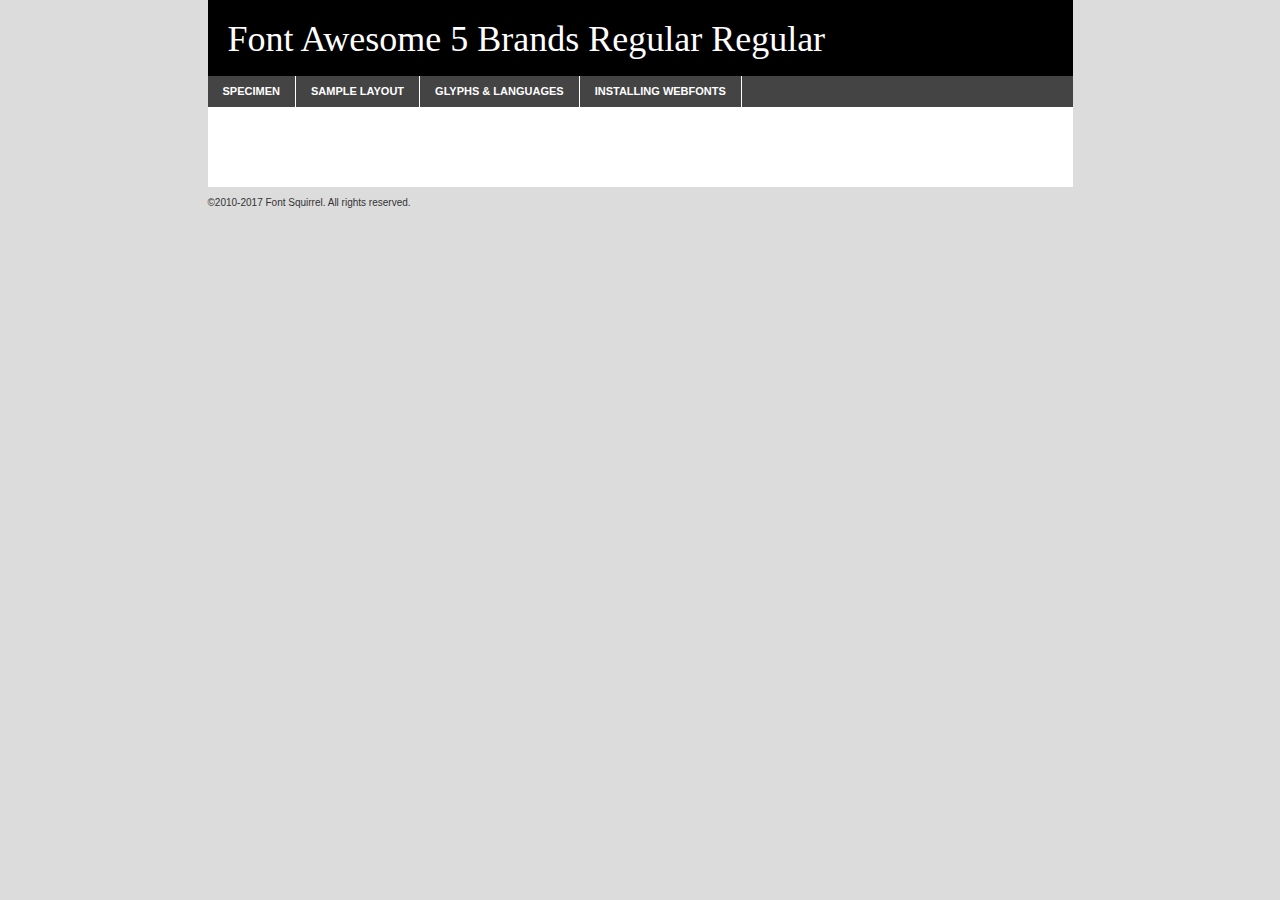
<file: fonts/webfontkit-20200423-190413/fa-brands-400-demo.html>
<!DOCTYPE html PUBLIC "-//W3C//DTD XHTML 1.0 Transitional//EN"
	"http://www.w3.org/TR/xhtml1/DTD/xhtml1-transitional.dtd">

<html xmlns="http://www.w3.org/1999/xhtml" xml:lang="en" lang="en">
<head>
	<meta http-equiv="Content-Type" content="text/html; charset=utf-8" />
	<script src="http://ajax.googleapis.com/ajax/libs/jquery/1.7.2/jquery.min.js" type="text/javascript" charset="utf-8"></script>
	<script type="text/javascript">
	(function($){$.fn.easyTabs=function(option){var param=jQuery.extend({fadeSpeed:"fast",defaultContent:1,activeClass:'active'},option);$(this).each(function(){var thisId="#"+this.id;if(param.defaultContent==''){param.defaultContent=1;}
	if(typeof param.defaultContent=="number")
	{var defaultTab=$(thisId+" .tabs li:eq("+(param.defaultContent-1)+") a").attr('href').substr(1);}else{var defaultTab=param.defaultContent;}
	$(thisId+" .tabs li a").each(function(){var tabToHide=$(this).attr('href').substr(1);$("#"+tabToHide).addClass('easytabs-tab-content');});hideAll();changeContent(defaultTab);function hideAll(){$(thisId+" .easytabs-tab-content").hide();}
	function changeContent(tabId){hideAll();$(thisId+" .tabs li").removeClass(param.activeClass);$(thisId+" .tabs li a[href=#"+tabId+"]").closest('li').addClass(param.activeClass);if(param.fadeSpeed!="none")
	{$(thisId+" #"+tabId).fadeIn(param.fadeSpeed);}else{$(thisId+" #"+tabId).show();}}
	$(thisId+" .tabs li").click(function(){var tabId=$(this).find('a').attr('href').substr(1);changeContent(tabId);return false;});});}})(jQuery);
	</script>
	<link rel="stylesheet" href="specimen_files/specimen_stylesheet.css" type="text/css" charset="utf-8" />
	<link rel="stylesheet" href="stylesheet.css" type="text/css" charset="utf-8" />

	<style type="text/css">
					body{
				font-family: 'font_awesome_5_brandsregular';
							}
		</style>

	<title>Font Awesome 5 Brands Regular Regular Specimen</title>
	
	
	<script type="text/javascript" charset="utf-8">
		$(document).ready(function() {
			$('#container').easyTabs({defaultContent:1});
		});
	</script>
</head>

<body>
<div id="container">
	<div id="header">
		Font Awesome 5 Brands Regular Regular	</div>
	<ul class="tabs">
		<li><a href="#specimen">Specimen</a></li>
		<li><a href="#layout">Sample Layout</a></li>
				<li><a href="#glyphs">Glyphs &amp; Languages</a></li>
		<li><a href="#installing">Installing Webfonts</a></li>
		
	</ul>
	
	<div id="main_content">

		
			<div id="specimen">
		
				<div class="section">
					<div class="grid12 firstcol">
						<div class="huge">AaBb</div>
					</div>
				</div>
		
				<div class="section">
					<div class="glyph_range">A&#x200B;B&#x200b;C&#x200b;D&#x200b;E&#x200b;F&#x200b;G&#x200b;H&#x200b;I&#x200b;J&#x200b;K&#x200b;L&#x200b;M&#x200b;N&#x200b;O&#x200b;P&#x200b;Q&#x200b;R&#x200b;S&#x200b;T&#x200b;U&#x200b;V&#x200b;W&#x200b;X&#x200b;Y&#x200b;Z&#x200b;a&#x200b;b&#x200b;c&#x200b;d&#x200b;e&#x200b;f&#x200b;g&#x200b;h&#x200b;i&#x200b;j&#x200b;k&#x200b;l&#x200b;m&#x200b;n&#x200b;o&#x200b;p&#x200b;q&#x200b;r&#x200b;s&#x200b;t&#x200b;u&#x200b;v&#x200b;w&#x200b;x&#x200b;y&#x200b;z&#x200b;1&#x200b;2&#x200b;3&#x200b;4&#x200b;5&#x200b;6&#x200b;7&#x200b;8&#x200b;9&#x200b;0&#x200b;&amp;&#x200b;.&#x200b;,&#x200b;?&#x200b;!&#x200b;&#64;&#x200b;(&#x200b;)&#x200b;#&#x200b;$&#x200b;%&#x200b;*&#x200b;+&#x200b;-&#x200b;=&#x200b;:&#x200b;;</div>
				</div>
				<div class="section">
					<div class="grid12 firstcol">
						<table class="sample_table">
							<tr><td>10</td><td class="size10">abcdefghijklmnopqrstuvwxyzABCDEFGHIJKLMNOPQRSTUVWXYZ0123456789abcdefghijklmnopqrstuvwxyzABCDEFGHIJKLMNOPQRSTUVWXYZ0123456789abcdefghijklmnopqrstuvwxyzABCDEFGHIJKLMNOPQRSTUVWXYZ</td></tr>
							<tr><td>11</td><td class="size11">abcdefghijklmnopqrstuvwxyzABCDEFGHIJKLMNOPQRSTUVWXYZ0123456789abcdefghijklmnopqrstuvwxyzABCDEFGHIJKLMNOPQRSTUVWXYZ0123456789abcdefghijklmnopqrstuvwxyzABCDEFGHIJKLMNOPQRSTUVWXYZ</td></tr>
							<tr><td>12</td><td class="size12">abcdefghijklmnopqrstuvwxyzABCDEFGHIJKLMNOPQRSTUVWXYZ0123456789abcdefghijklmnopqrstuvwxyzABCDEFGHIJKLMNOPQRSTUVWXYZ0123456789abcdefghijklmnopqrstuvwxyzABCDEFGHIJKLMNOPQRSTUVWXYZ</td></tr>
							<tr><td>13</td><td class="size13">abcdefghijklmnopqrstuvwxyzABCDEFGHIJKLMNOPQRSTUVWXYZ0123456789abcdefghijklmnopqrstuvwxyzABCDEFGHIJKLMNOPQRSTUVWXYZ0123456789abcdefghijklmnopqrstuvwxyzABCDEFGHIJKLMNOPQRSTUVWXYZ</td></tr>
							<tr><td>14</td><td class="size14">abcdefghijklmnopqrstuvwxyzABCDEFGHIJKLMNOPQRSTUVWXYZ0123456789abcdefghijklmnopqrstuvwxyzABCDEFGHIJKLMNOPQRSTUVWXYZ0123456789abcdefghijklmnopqrstuvwxyzABCDEFGHIJKLMNOPQRSTUVWXYZ</td></tr>
							<tr><td>16</td><td class="size16">abcdefghijklmnopqrstuvwxyzABCDEFGHIJKLMNOPQRSTUVWXYZ0123456789abcdefghijklmnopqrstuvwxyzABCDEFGHIJKLMNOPQRSTUVWXYZ</td></tr>
							<tr><td>18</td><td class="size18">abcdefghijklmnopqrstuvwxyzABCDEFGHIJKLMNOPQRSTUVWXYZ0123456789abcdefghijklmnopqrstuvwxyzABCDEFGHIJKLMNOPQRSTUVWXYZ</td></tr>
							<tr><td>20</td><td class="size20">abcdefghijklmnopqrstuvwxyzABCDEFGHIJKLMNOPQRSTUVWXYZ0123456789abcdefghijklmnopqrstuvwxyzABCDEFGHIJKLMNOPQRSTUVWXYZ</td></tr>
							<tr><td>24</td><td class="size24">abcdefghijklmnopqrstuvwxyzABCDEFGHIJKLMNOPQRSTUVWXYZ0123456789abcdefghijklmnopqrstuvwxyzABCDEFGHIJKLMNOPQRSTUVWXYZ</td></tr>
							<tr><td>30</td><td class="size30">abcdefghijklmnopqrstuvwxyzABCDEFGHIJKLMNOPQRSTUVWXYZ0123456789abcdefghijklmnopqrstuvwxyzABCDEFGHIJKLMNOPQRSTUVWXYZ</td></tr>
							<tr><td>36</td><td class="size36">abcdefghijklmnopqrstuvwxyzABCDEFGHIJKLMNOPQRSTUVWXYZ0123456789abcdefghijklmnopqrstuvwxyzABCDEFGHIJKLMNOPQRSTUVWXYZ</td></tr>
							<tr><td>48</td><td class="size48">abcdefghijklmnopqrstuvwxyzABCDEFGHIJKLMNOPQRSTUVWXYZ0123456789abcdefghijklmnopqrstuvwxyzABCDEFGHIJKLMNOPQRSTUVWXYZ</td></tr>
							<tr><td>60</td><td class="size60">abcdefghijklmnopqrstuvwxyzABCDEFGHIJKLMNOPQRSTUVWXYZ0123456789abcdefghijklmnopqrstuvwxyzABCDEFGHIJKLMNOPQRSTUVWXYZ</td></tr>
							<tr><td>72</td><td class="size72">abcdefghijklmnopqrstuvwxyzABCDEFGHIJKLMNOPQRSTUVWXYZ0123456789abcdefghijklmnopqrstuvwxyzABCDEFGHIJKLMNOPQRSTUVWXYZ</td></tr>
							<tr><td>90</td><td class="size90">abcdefghijklmnopqrstuvwxyzABCDEFGHIJKLMNOPQRSTUVWXYZ0123456789abcdefghijklmnopqrstuvwxyzABCDEFGHIJKLMNOPQRSTUVWXYZ</td></tr>
						</table>
				
					</div>
			
				</div>
		
		
		
								<div class="section" id="bodycomparison">


										<div id="xheight">
				<div class="fontbody">&#x25FC;&#x25FC;&#x25FC;&#x25FC;&#x25FC;&#x25FC;&#x25FC;&#x25FC;&#x25FC;&#x25FC;&#x25FC;&#x25FC;&#x25FC;&#x25FC;&#x25FC;&#x25FC;&#x25FC;&#x25FC;&#x25FC;&#x25FC;&#x25FC;&#x25FC;&#x25FC;&#x25FC;&#x25FC;&#x25FC;&#x25FC;&#x25FC;&#x25FC;&#x25FC;&#x25FC;&#x25FC;&#x25FC;&#x25FC;&#x25FC;&#x25FC;&#x25FC;&#x25FC;&#x25FC;&#x25FC;&#x25FC;&#x25FC;&#x25FC;&#x25FC;&#x25FC;&#x25FC;&#x25FC;&#x25FC;&#x25FC;&#x25FC;&#x25FC;&#x25FC;&#x25FC;&#x25FC;&#x25FC;&#x25FC;&#x25FC;&#x25FC;&#x25FC;&#x25FC;&#x25FC;&#x25FC;&#x25FC;&#x25FC;&#x25FC;&#x25FC;&#x25FC;&#x25FC;&#x25FC;&#x25FC;&#x25FC;&#x25FC;&#x25FC;&#x25FC;&#x25FC;&#x25FC;&#x25FC;&#x25FC;&#x25FC;&#x25FC;&#x25FC;&#x25FC;&#x25FC;&#x25FC;&#x25FC;&#x25FC;&#x25FC;&#x25FC;&#x25FC;&#x25FC;&#x25FC;&#x25FC;&#x25FC;&#x25FC;&#x25FC;&#x25FC;&#x25FC;&#x25FC;&#x25FC;body</div><div class="arialbody">body</div><div class="verdanabody">body</div><div class="georgiabody">body</div></div>
										<div class="fontbody" style="z-index:1">
											body<span>Font Awesome 5 Brands Regular Regular</span>
										</div>
										<div class="arialbody" style="z-index:1">
											body<span>Arial</span>
										</div>
										<div class="verdanabody" style="z-index:1">
											body<span>Verdana</span>
										</div>
										<div class="georgiabody" style="z-index:1">
											body<span>Georgia</span>
										</div>



								</div>
		
		
				<div class="section psample psample_row1" id="">
					
					<div class="grid2 firstcol">
						<p class="size10"><span>10.</span>Aenean lacinia bibendum nulla sed consectetur. Fusce dapibus, tellus ac cursus commodo, tortor mauris condimentum nibh, ut fermentum massa justo sit amet risus. Nullam id dolor id nibh ultricies vehicula ut id elit. Cum sociis natoque penatibus et magnis dis parturient montes, nascetur ridiculus mus. Nulla vitae elit libero, a pharetra augue.</p>
			
					</div>
					<div class="grid3">
						<p class="size11"><span>11.</span>Aenean lacinia bibendum nulla sed consectetur. Fusce dapibus, tellus ac cursus commodo, tortor mauris condimentum nibh, ut fermentum massa justo sit amet risus. Nullam id dolor id nibh ultricies vehicula ut id elit. Cum sociis natoque penatibus et magnis dis parturient montes, nascetur ridiculus mus. Nulla vitae elit libero, a pharetra augue.</p>
			
					</div>
					<div class="grid3">
						<p class="size12"><span>12.</span>Aenean lacinia bibendum nulla sed consectetur. Fusce dapibus, tellus ac cursus commodo, tortor mauris condimentum nibh, ut fermentum massa justo sit amet risus. Nullam id dolor id nibh ultricies vehicula ut id elit. Cum sociis natoque penatibus et magnis dis parturient montes, nascetur ridiculus mus. Nulla vitae elit libero, a pharetra augue.</p>
			
					</div>
					<div class="grid4">
						<p class="size13"><span>13.</span>Aenean lacinia bibendum nulla sed consectetur. Fusce dapibus, tellus ac cursus commodo, tortor mauris condimentum nibh, ut fermentum massa justo sit amet risus. Nullam id dolor id nibh ultricies vehicula ut id elit. Cum sociis natoque penatibus et magnis dis parturient montes, nascetur ridiculus mus. Nulla vitae elit libero, a pharetra augue.</p>
			
					</div>
					<div class="white_blend"></div>
					
				</div>
				<div class="section psample psample_row2" id="">
					<div class="grid3 firstcol">
						<p class="size14"><span>14.</span>Aenean lacinia bibendum nulla sed consectetur. Fusce dapibus, tellus ac cursus commodo, tortor mauris condimentum nibh, ut fermentum massa justo sit amet risus. Nullam id dolor id nibh ultricies vehicula ut id elit. Cum sociis natoque penatibus et magnis dis parturient montes, nascetur ridiculus mus. Nulla vitae elit libero, a pharetra augue.</p>
			
					</div>
					<div class="grid4">
						<p class="size16"><span>16.</span>Aenean lacinia bibendum nulla sed consectetur. Fusce dapibus, tellus ac cursus commodo, tortor mauris condimentum nibh, ut fermentum massa justo sit amet risus. Nullam id dolor id nibh ultricies vehicula ut id elit. Cum sociis natoque penatibus et magnis dis parturient montes, nascetur ridiculus mus. Nulla vitae elit libero, a pharetra augue.</p>
			
					</div>
					<div class="grid5">
						<p class="size18"><span>18.</span>Aenean lacinia bibendum nulla sed consectetur. Fusce dapibus, tellus ac cursus commodo, tortor mauris condimentum nibh, ut fermentum massa justo sit amet risus. Nullam id dolor id nibh ultricies vehicula ut id elit. Cum sociis natoque penatibus et magnis dis parturient montes, nascetur ridiculus mus. Nulla vitae elit libero, a pharetra augue.</p>
			
					</div>

					<div class="white_blend"></div>

				</div>
				
				<div class="section psample psample_row3" id="">
					<div class="grid5 firstcol">
						<p class="size20"><span>20.</span>Aenean lacinia bibendum nulla sed consectetur. Fusce dapibus, tellus ac cursus commodo, tortor mauris condimentum nibh, ut fermentum massa justo sit amet risus. Nullam id dolor id nibh ultricies vehicula ut id elit. Cum sociis natoque penatibus et magnis dis parturient montes, nascetur ridiculus mus. Nulla vitae elit libero, a pharetra augue.</p>
					</div>
					<div class="grid7">
						<p class="size24"><span>24.</span>Aenean lacinia bibendum nulla sed consectetur. Fusce dapibus, tellus ac cursus commodo, tortor mauris condimentum nibh, ut fermentum massa justo sit amet risus. Nullam id dolor id nibh ultricies vehicula ut id elit. Cum sociis natoque penatibus et magnis dis parturient montes, nascetur ridiculus mus. Nulla vitae elit libero, a pharetra augue.</p>
					</div>
					
					<div class="white_blend"></div>
					
				</div>
				
				<div class="section psample psample_row4" id="">
					<div class="grid12 firstcol">
						<p class="size30"><span>30.</span>Aenean lacinia bibendum nulla sed consectetur. Fusce dapibus, tellus ac cursus commodo, tortor mauris condimentum nibh, ut fermentum massa justo sit amet risus. Nullam id dolor id nibh ultricies vehicula ut id elit. Cum sociis natoque penatibus et magnis dis parturient montes, nascetur ridiculus mus. Nulla vitae elit libero, a pharetra augue.</p>
					</div>
					<div class="white_blend"></div>
					
				</div>
				
				
				
				<div class="section psample psample_row1 fullreverse">
					<div class="grid2 firstcol">
						<p class="size10"><span>10.</span>Aenean lacinia bibendum nulla sed consectetur. Fusce dapibus, tellus ac cursus commodo, tortor mauris condimentum nibh, ut fermentum massa justo sit amet risus. Nullam id dolor id nibh ultricies vehicula ut id elit. Cum sociis natoque penatibus et magnis dis parturient montes, nascetur ridiculus mus. Nulla vitae elit libero, a pharetra augue.</p>
			
					</div>
					<div class="grid3">
						<p class="size11"><span>11.</span>Aenean lacinia bibendum nulla sed consectetur. Fusce dapibus, tellus ac cursus commodo, tortor mauris condimentum nibh, ut fermentum massa justo sit amet risus. Nullam id dolor id nibh ultricies vehicula ut id elit. Cum sociis natoque penatibus et magnis dis parturient montes, nascetur ridiculus mus. Nulla vitae elit libero, a pharetra augue.</p>
			
					</div>
					<div class="grid3">
						<p class="size12"><span>12.</span>Aenean lacinia bibendum nulla sed consectetur. Fusce dapibus, tellus ac cursus commodo, tortor mauris condimentum nibh, ut fermentum massa justo sit amet risus. Nullam id dolor id nibh ultricies vehicula ut id elit. Cum sociis natoque penatibus et magnis dis parturient montes, nascetur ridiculus mus. Nulla vitae elit libero, a pharetra augue.</p>
			
					</div>
					<div class="grid4">
						<p class="size13"><span>13.</span>Aenean lacinia bibendum nulla sed consectetur. Fusce dapibus, tellus ac cursus commodo, tortor mauris condimentum nibh, ut fermentum massa justo sit amet risus. Nullam id dolor id nibh ultricies vehicula ut id elit. Cum sociis natoque penatibus et magnis dis parturient montes, nascetur ridiculus mus. Nulla vitae elit libero, a pharetra augue.</p>
			
					</div>
					<div class="black_blend"></div>
					
				</div>
				
				<div class="section psample psample_row2 fullreverse">
					<div class="grid3 firstcol">
						<p class="size14"><span>14.</span>Aenean lacinia bibendum nulla sed consectetur. Fusce dapibus, tellus ac cursus commodo, tortor mauris condimentum nibh, ut fermentum massa justo sit amet risus. Nullam id dolor id nibh ultricies vehicula ut id elit. Cum sociis natoque penatibus et magnis dis parturient montes, nascetur ridiculus mus. Nulla vitae elit libero, a pharetra augue.</p>
			
					</div>
					<div class="grid4">
						<p class="size16"><span>16.</span>Aenean lacinia bibendum nulla sed consectetur. Fusce dapibus, tellus ac cursus commodo, tortor mauris condimentum nibh, ut fermentum massa justo sit amet risus. Nullam id dolor id nibh ultricies vehicula ut id elit. Cum sociis natoque penatibus et magnis dis parturient montes, nascetur ridiculus mus. Nulla vitae elit libero, a pharetra augue.</p>
			
					</div>
					<div class="grid5">
						<p class="size18"><span>18.</span>Aenean lacinia bibendum nulla sed consectetur. Fusce dapibus, tellus ac cursus commodo, tortor mauris condimentum nibh, ut fermentum massa justo sit amet risus. Nullam id dolor id nibh ultricies vehicula ut id elit. Cum sociis natoque penatibus et magnis dis parturient montes, nascetur ridiculus mus. Nulla vitae elit libero, a pharetra augue.</p>
			
					</div>
					<div class="black_blend"></div>

				</div>
				
				<div class="section psample fullreverse psample_row3" id="">
					<div class="grid5 firstcol">
						<p class="size20"><span>20.</span>Aenean lacinia bibendum nulla sed consectetur. Fusce dapibus, tellus ac cursus commodo, tortor mauris condimentum nibh, ut fermentum massa justo sit amet risus. Nullam id dolor id nibh ultricies vehicula ut id elit. Cum sociis natoque penatibus et magnis dis parturient montes, nascetur ridiculus mus. Nulla vitae elit libero, a pharetra augue.</p>
					</div>
					<div class="grid7">
						<p class="size24"><span>24.</span>Aenean lacinia bibendum nulla sed consectetur. Fusce dapibus, tellus ac cursus commodo, tortor mauris condimentum nibh, ut fermentum massa justo sit amet risus. Nullam id dolor id nibh ultricies vehicula ut id elit. Cum sociis natoque penatibus et magnis dis parturient montes, nascetur ridiculus mus. Nulla vitae elit libero, a pharetra augue.</p>
					</div>
					
					<div class="black_blend"></div>
					
				</div>
				
				<div class="section psample fullreverse psample_row4" id="" style="border-bottom: 20px #000 solid;">
					<div class="grid12 firstcol">
						<p class="size30"><span>30.</span>Aenean lacinia bibendum nulla sed consectetur. Fusce dapibus, tellus ac cursus commodo, tortor mauris condimentum nibh, ut fermentum massa justo sit amet risus. Nullam id dolor id nibh ultricies vehicula ut id elit. Cum sociis natoque penatibus et magnis dis parturient montes, nascetur ridiculus mus. Nulla vitae elit libero, a pharetra augue.</p>
					</div>
					<div class="black_blend"></div>
					
				</div>
				
				
				
				
			</div>
			
			<div id="layout">
				
				<div class="section">
					
					<div class="grid12 firstcol">
						<h1>Lorem Ipsum Dolor</h1>
						<h2>Etiam porta sem malesuada magna mollis euismod</h2>
						
						<p class="byline">By <a href="#link">Aenean Lacinia</a></p>
					</div>
				</div>
				<div class="section">
					<div class="grid8 firstcol">
						<p class="large">Donec sed odio dui. Morbi leo risus, porta ac consectetur ac, vestibulum at eros. Fusce dapibus, tellus ac cursus commodo, tortor mauris condimentum nibh, ut fermentum massa justo sit amet risus. </p>

						
						<h3>Pellentesque ornare sem</h3>

						<p>Maecenas sed diam eget risus varius blandit sit amet non magna. Maecenas faucibus mollis interdum. Donec ullamcorper nulla non metus auctor fringilla. Nullam id dolor id nibh ultricies vehicula ut id elit. Nullam id dolor id nibh ultricies vehicula ut id elit. </p>

						<p>Aenean eu leo quam. Pellentesque ornare sem lacinia quam venenatis vestibulum. Lorem ipsum dolor sit amet, consectetur adipiscing elit. Cum sociis natoque penatibus et magnis dis parturient montes, nascetur ridiculus mus. </p>

						<p>Nulla vitae elit libero, a pharetra augue. Praesent commodo cursus magna, vel scelerisque nisl consectetur et. Aenean lacinia bibendum nulla sed consectetur. </p>

						<p>Nullam quis risus eget urna mollis ornare vel eu leo. Nullam quis risus eget urna mollis ornare vel eu leo. Maecenas sed diam eget risus varius blandit sit amet non magna. Donec ullamcorper nulla non metus auctor fringilla. </p>

						<h3>Cras mattis consectetur</h3>

						<p>Aenean eu leo quam. Pellentesque ornare sem lacinia quam venenatis vestibulum. Aenean lacinia bibendum nulla sed consectetur. Integer posuere erat a ante venenatis dapibus posuere velit aliquet. Cras mattis consectetur purus sit amet fermentum. </p>

						<p>Nullam id dolor id nibh ultricies vehicula ut id elit. Nullam quis risus eget urna mollis ornare vel eu leo. Cras mattis consectetur purus sit amet fermentum.</p>
					</div>
					
					<div class="grid4 sidebar">
						
						<div class="box reverse">
							<p class="last">Nullam quis risus eget urna mollis ornare vel eu leo. Donec ullamcorper nulla non metus auctor fringilla. Cras mattis consectetur purus sit amet fermentum. Sed posuere consectetur est at lobortis. Lorem ipsum dolor sit amet, consectetur adipiscing elit. </p>
						</div>
						
						<p class="caption">Maecenas sed diam eget risus varius.</p>

						<p>Vestibulum id ligula porta felis euismod semper. Integer posuere erat a ante venenatis dapibus posuere velit aliquet. Vestibulum id ligula porta felis euismod semper. Sed posuere consectetur est at lobortis. Maecenas sed diam eget risus varius blandit sit amet non magna. Fusce dapibus, tellus ac cursus commodo, tortor mauris condimentum nibh, ut fermentum massa justo sit amet risus. </p>

					

						<p>Duis mollis, est non commodo luctus, nisi erat porttitor ligula, eget lacinia odio sem nec elit. Aenean lacinia bibendum nulla sed consectetur. Vivamus sagittis lacus vel augue laoreet rutrum faucibus dolor auctor. Aenean lacinia bibendum nulla sed consectetur. Nullam quis risus eget urna mollis ornare vel eu leo. </p>

						<p>Praesent commodo cursus magna, vel scelerisque nisl consectetur et. Donec ullamcorper nulla non metus auctor fringilla. Maecenas faucibus mollis interdum. Fusce dapibus, tellus ac cursus commodo, tortor mauris condimentum nibh, ut fermentum massa justo sit amet risus. </p>

					</div>
				</div>
				
			</div>


			



		<div id="glyphs">
			<div class="section">
				<div class="grid12 firstcol">
			
				<h1>Language Support</h1>
				<p>The subset of Font Awesome 5 Brands Regular Regular in this kit supports the following languages:<br />
			
					<em>This font does not fully support any language.</em>				</p>
				<h1>Glyph Chart</h1>
				<p>The subset of Font Awesome 5 Brands Regular Regular in this kit includes all the glyphs listed below. Unicode entities are included above each glyph to help you insert individual characters into your layout.</p>
				<div id="glyph_chart">
			
																				 <div><p>&amp;#13;</p>&#13;</div>
																				 <div><p>&amp;#8192;</p>&#8192;</div>
																				 <div><p>&amp;#8193;</p>&#8193;</div>
																				 <div><p>&amp;#8194;</p>&#8194;</div>
																				 <div><p>&amp;#8195;</p>&#8195;</div>
																				 <div><p>&amp;#8196;</p>&#8196;</div>
																				 <div><p>&amp;#8197;</p>&#8197;</div>
																				 <div><p>&amp;#8198;</p>&#8198;</div>
																				 <div><p>&amp;#8199;</p>&#8199;</div>
																				 <div><p>&amp;#8200;</p>&#8200;</div>
																				 <div><p>&amp;#8201;</p>&#8201;</div>
																				 <div><p>&amp;#8202;</p>&#8202;</div>
																				 <div><p>&amp;#8239;</p>&#8239;</div>
																				 <div><p>&amp;#8287;</p>&#8287;</div>
																				 <div><p>&amp;#9724;</p>&#9724;</div>
																																						</div>	
				</div>
		
		
			</div>
		</div>
		
		
		<div id="specs">
			
		</div>
	
		<div id="installing">
			<div class="section">
				<div class="grid7 firstcol">
					<h1>Installing Webfonts</h1>
					
					<p>Webfonts are supported by all major browser platforms but not all in the same way. There are currently four different font formats that must be included in order to target all browsers. This includes TTF, WOFF, EOT and SVG.</p>
					
					<h2>1. Upload your webfonts</h2>
					<p>You must upload your webfont kit to your website. They should be in or near the same directory as your CSS files.</p>
					
					<h2>2. Include the webfont stylesheet</h2>
					<p>A special CSS @font-face declaration helps the various browsers select the appropriate font it needs without causing you a bunch of headaches. Learn more about this syntax by reading the <a href="https://www.fontspring.com/blog/further-hardening-of-the-bulletproof-syntax">Fontspring blog post</a> about it. The code for it is as follows:</p>


<code>
@font-face{ 
	font-family: 'MyWebFont';
	src: url('WebFont.eot');
	src: url('WebFont.eot?#iefix') format('embedded-opentype'),
	     url('WebFont.woff') format('woff'),
	     url('WebFont.ttf') format('truetype'),
	     url('WebFont.svg#webfont') format('svg');
}
</code>

	<p>We've already gone ahead and generated the code for you. All you have to do is link to the stylesheet in your HTML, like this:</p>
	<code>&lt;link rel=&quot;stylesheet&quot; href=&quot;stylesheet.css&quot; type=&quot;text/css&quot; charset=&quot;utf-8&quot; /&gt;</code>

					<h2>3. Modify your own stylesheet</h2>
					<p>To take advantage of your new fonts, you must tell your stylesheet to use them. Look at the original @font-face declaration above and find the property called "font-family." The name linked there will be what you use to reference the font. Prepend that webfont name to the font stack in the "font-family" property, inside the selector you want to change. For example:</p>
<code>p { font-family: 'WebFont', Arial, sans-serif; }</code>

<h2>4. Test</h2>
<p>Getting webfonts to work cross-browser <em>can</em> be tricky. Use the information in the sidebar to help you if you find that fonts aren't loading in a particular browser.</p>
				</div>
				
				<div class="grid5 sidebar">
					<div class="box">
						<h2>Troubleshooting<br />Font-Face Problems</h2>
						<p>Having trouble getting your webfonts to load in your new website? Here are some tips to sort out what might be the problem.</p>

						<h3>Fonts not showing in any browser</h3>

						<p>This sounds like you need to work on the plumbing. You either did not upload the fonts to the correct directory, or you did not link the fonts properly in the CSS. If you've confirmed that all this is correct and you still have a problem, take a look at your .htaccess file and see if requests are getting intercepted.</p>

						<h3>Fonts not loading in iPhone or iPad</h3>

						<p>The most common problem here is that you are serving the fonts from an IIS server. IIS refuses to serve files that have unknown MIME types. If that is the case, you must set the MIME type for SVG to "image/svg+xml" in the server settings. Follow these instructions from Microsoft if you need help.</p>

						<h3>Fonts not loading in Firefox</h3>

						<p>The primary reason for this failure? You are still using a version Firefox older than 3.5. So upgrade already! If that isn't it, then you are very likely serving fonts from a different domain. Firefox requires that all font assets be served from the same domain. Lastly it is possible that you need to add WOFF to your list of MIME types (if you are serving via IIS.)</p>

						<h3>Fonts not loading in IE</h3>

						<p>Are you looking at Internet Explorer on an actual Windows machine or are you cheating by using a service like Adobe BrowserLab? Many of these screenshot services do not render @font-face for IE. Best to test it on a real machine.</p>

						<h3>Fonts not loading in IE9</h3>

						<p>IE9, like Firefox, requires that fonts be served from the same domain as the website. Make sure that is the case.</p>
					</div>
				</div>
			</div>
			
		</div>
	
	</div>
	<div id="footer">
		<p>&copy;2010-2017 Font Squirrel. All rights reserved.</p>
	</div>
</div>
</body>
</html>
</file>
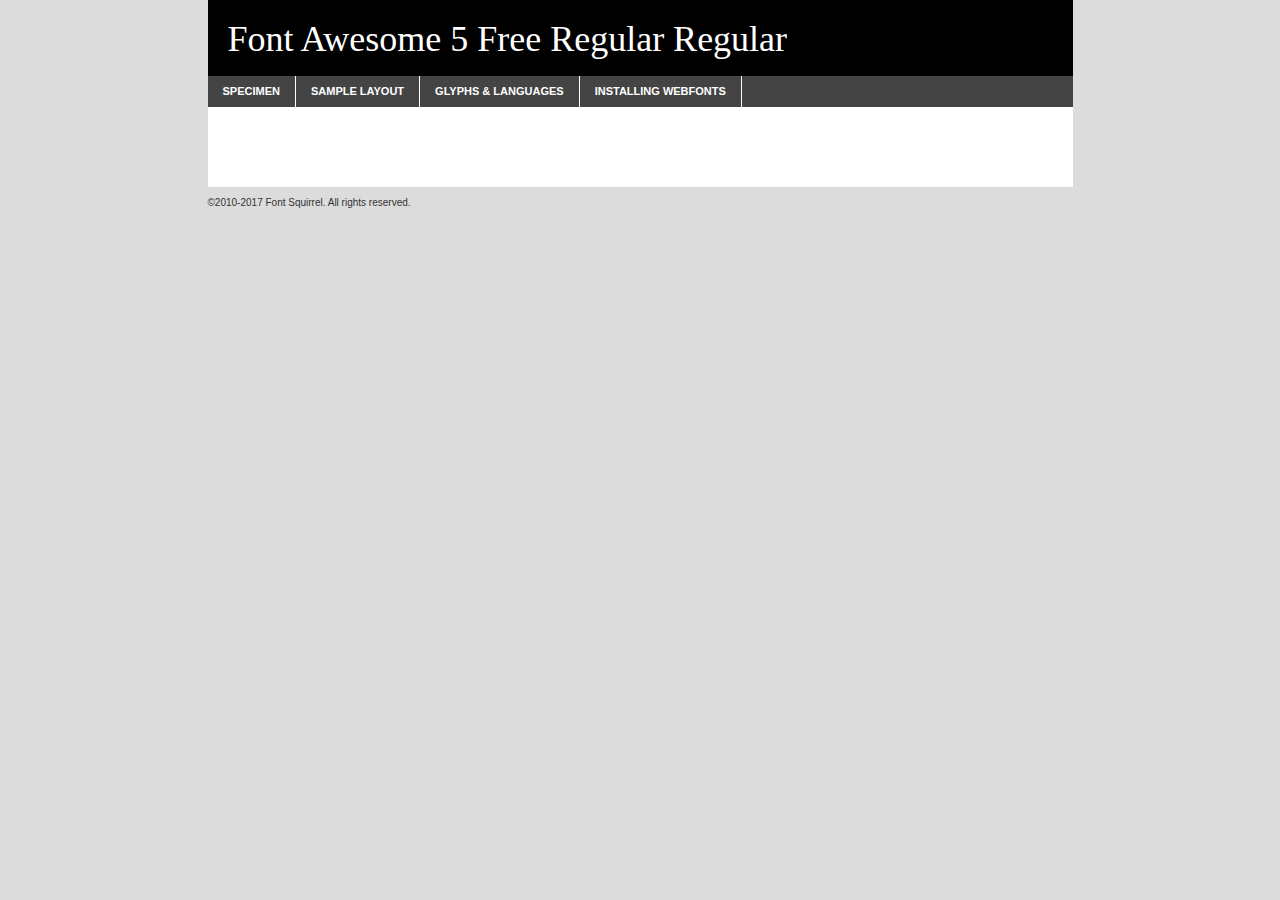
<file: fonts/webfontkit-20200423-190413/fa-regular-400-demo.html>
<!DOCTYPE html PUBLIC "-//W3C//DTD XHTML 1.0 Transitional//EN"
	"http://www.w3.org/TR/xhtml1/DTD/xhtml1-transitional.dtd">

<html xmlns="http://www.w3.org/1999/xhtml" xml:lang="en" lang="en">
<head>
	<meta http-equiv="Content-Type" content="text/html; charset=utf-8" />
	<script src="http://ajax.googleapis.com/ajax/libs/jquery/1.7.2/jquery.min.js" type="text/javascript" charset="utf-8"></script>
	<script type="text/javascript">
	(function($){$.fn.easyTabs=function(option){var param=jQuery.extend({fadeSpeed:"fast",defaultContent:1,activeClass:'active'},option);$(this).each(function(){var thisId="#"+this.id;if(param.defaultContent==''){param.defaultContent=1;}
	if(typeof param.defaultContent=="number")
	{var defaultTab=$(thisId+" .tabs li:eq("+(param.defaultContent-1)+") a").attr('href').substr(1);}else{var defaultTab=param.defaultContent;}
	$(thisId+" .tabs li a").each(function(){var tabToHide=$(this).attr('href').substr(1);$("#"+tabToHide).addClass('easytabs-tab-content');});hideAll();changeContent(defaultTab);function hideAll(){$(thisId+" .easytabs-tab-content").hide();}
	function changeContent(tabId){hideAll();$(thisId+" .tabs li").removeClass(param.activeClass);$(thisId+" .tabs li a[href=#"+tabId+"]").closest('li').addClass(param.activeClass);if(param.fadeSpeed!="none")
	{$(thisId+" #"+tabId).fadeIn(param.fadeSpeed);}else{$(thisId+" #"+tabId).show();}}
	$(thisId+" .tabs li").click(function(){var tabId=$(this).find('a').attr('href').substr(1);changeContent(tabId);return false;});});}})(jQuery);
	</script>
	<link rel="stylesheet" href="specimen_files/specimen_stylesheet.css" type="text/css" charset="utf-8" />
	<link rel="stylesheet" href="stylesheet.css" type="text/css" charset="utf-8" />

	<style type="text/css">
					body{
				font-family: 'font_awesome_5_freeregular';
							}
		</style>

	<title>Font Awesome 5 Free Regular Regular Specimen</title>
	
	
	<script type="text/javascript" charset="utf-8">
		$(document).ready(function() {
			$('#container').easyTabs({defaultContent:1});
		});
	</script>
</head>

<body>
<div id="container">
	<div id="header">
		Font Awesome 5 Free Regular Regular	</div>
	<ul class="tabs">
		<li><a href="#specimen">Specimen</a></li>
		<li><a href="#layout">Sample Layout</a></li>
				<li><a href="#glyphs">Glyphs &amp; Languages</a></li>
		<li><a href="#installing">Installing Webfonts</a></li>
		
	</ul>
	
	<div id="main_content">

		
			<div id="specimen">
		
				<div class="section">
					<div class="grid12 firstcol">
						<div class="huge">AaBb</div>
					</div>
				</div>
		
				<div class="section">
					<div class="glyph_range">A&#x200B;B&#x200b;C&#x200b;D&#x200b;E&#x200b;F&#x200b;G&#x200b;H&#x200b;I&#x200b;J&#x200b;K&#x200b;L&#x200b;M&#x200b;N&#x200b;O&#x200b;P&#x200b;Q&#x200b;R&#x200b;S&#x200b;T&#x200b;U&#x200b;V&#x200b;W&#x200b;X&#x200b;Y&#x200b;Z&#x200b;a&#x200b;b&#x200b;c&#x200b;d&#x200b;e&#x200b;f&#x200b;g&#x200b;h&#x200b;i&#x200b;j&#x200b;k&#x200b;l&#x200b;m&#x200b;n&#x200b;o&#x200b;p&#x200b;q&#x200b;r&#x200b;s&#x200b;t&#x200b;u&#x200b;v&#x200b;w&#x200b;x&#x200b;y&#x200b;z&#x200b;1&#x200b;2&#x200b;3&#x200b;4&#x200b;5&#x200b;6&#x200b;7&#x200b;8&#x200b;9&#x200b;0&#x200b;&amp;&#x200b;.&#x200b;,&#x200b;?&#x200b;!&#x200b;&#64;&#x200b;(&#x200b;)&#x200b;#&#x200b;$&#x200b;%&#x200b;*&#x200b;+&#x200b;-&#x200b;=&#x200b;:&#x200b;;</div>
				</div>
				<div class="section">
					<div class="grid12 firstcol">
						<table class="sample_table">
							<tr><td>10</td><td class="size10">abcdefghijklmnopqrstuvwxyzABCDEFGHIJKLMNOPQRSTUVWXYZ0123456789abcdefghijklmnopqrstuvwxyzABCDEFGHIJKLMNOPQRSTUVWXYZ0123456789abcdefghijklmnopqrstuvwxyzABCDEFGHIJKLMNOPQRSTUVWXYZ</td></tr>
							<tr><td>11</td><td class="size11">abcdefghijklmnopqrstuvwxyzABCDEFGHIJKLMNOPQRSTUVWXYZ0123456789abcdefghijklmnopqrstuvwxyzABCDEFGHIJKLMNOPQRSTUVWXYZ0123456789abcdefghijklmnopqrstuvwxyzABCDEFGHIJKLMNOPQRSTUVWXYZ</td></tr>
							<tr><td>12</td><td class="size12">abcdefghijklmnopqrstuvwxyzABCDEFGHIJKLMNOPQRSTUVWXYZ0123456789abcdefghijklmnopqrstuvwxyzABCDEFGHIJKLMNOPQRSTUVWXYZ0123456789abcdefghijklmnopqrstuvwxyzABCDEFGHIJKLMNOPQRSTUVWXYZ</td></tr>
							<tr><td>13</td><td class="size13">abcdefghijklmnopqrstuvwxyzABCDEFGHIJKLMNOPQRSTUVWXYZ0123456789abcdefghijklmnopqrstuvwxyzABCDEFGHIJKLMNOPQRSTUVWXYZ0123456789abcdefghijklmnopqrstuvwxyzABCDEFGHIJKLMNOPQRSTUVWXYZ</td></tr>
							<tr><td>14</td><td class="size14">abcdefghijklmnopqrstuvwxyzABCDEFGHIJKLMNOPQRSTUVWXYZ0123456789abcdefghijklmnopqrstuvwxyzABCDEFGHIJKLMNOPQRSTUVWXYZ0123456789abcdefghijklmnopqrstuvwxyzABCDEFGHIJKLMNOPQRSTUVWXYZ</td></tr>
							<tr><td>16</td><td class="size16">abcdefghijklmnopqrstuvwxyzABCDEFGHIJKLMNOPQRSTUVWXYZ0123456789abcdefghijklmnopqrstuvwxyzABCDEFGHIJKLMNOPQRSTUVWXYZ</td></tr>
							<tr><td>18</td><td class="size18">abcdefghijklmnopqrstuvwxyzABCDEFGHIJKLMNOPQRSTUVWXYZ0123456789abcdefghijklmnopqrstuvwxyzABCDEFGHIJKLMNOPQRSTUVWXYZ</td></tr>
							<tr><td>20</td><td class="size20">abcdefghijklmnopqrstuvwxyzABCDEFGHIJKLMNOPQRSTUVWXYZ0123456789abcdefghijklmnopqrstuvwxyzABCDEFGHIJKLMNOPQRSTUVWXYZ</td></tr>
							<tr><td>24</td><td class="size24">abcdefghijklmnopqrstuvwxyzABCDEFGHIJKLMNOPQRSTUVWXYZ0123456789abcdefghijklmnopqrstuvwxyzABCDEFGHIJKLMNOPQRSTUVWXYZ</td></tr>
							<tr><td>30</td><td class="size30">abcdefghijklmnopqrstuvwxyzABCDEFGHIJKLMNOPQRSTUVWXYZ0123456789abcdefghijklmnopqrstuvwxyzABCDEFGHIJKLMNOPQRSTUVWXYZ</td></tr>
							<tr><td>36</td><td class="size36">abcdefghijklmnopqrstuvwxyzABCDEFGHIJKLMNOPQRSTUVWXYZ0123456789abcdefghijklmnopqrstuvwxyzABCDEFGHIJKLMNOPQRSTUVWXYZ</td></tr>
							<tr><td>48</td><td class="size48">abcdefghijklmnopqrstuvwxyzABCDEFGHIJKLMNOPQRSTUVWXYZ0123456789abcdefghijklmnopqrstuvwxyzABCDEFGHIJKLMNOPQRSTUVWXYZ</td></tr>
							<tr><td>60</td><td class="size60">abcdefghijklmnopqrstuvwxyzABCDEFGHIJKLMNOPQRSTUVWXYZ0123456789abcdefghijklmnopqrstuvwxyzABCDEFGHIJKLMNOPQRSTUVWXYZ</td></tr>
							<tr><td>72</td><td class="size72">abcdefghijklmnopqrstuvwxyzABCDEFGHIJKLMNOPQRSTUVWXYZ0123456789abcdefghijklmnopqrstuvwxyzABCDEFGHIJKLMNOPQRSTUVWXYZ</td></tr>
							<tr><td>90</td><td class="size90">abcdefghijklmnopqrstuvwxyzABCDEFGHIJKLMNOPQRSTUVWXYZ0123456789abcdefghijklmnopqrstuvwxyzABCDEFGHIJKLMNOPQRSTUVWXYZ</td></tr>
						</table>
				
					</div>
			
				</div>
		
		
		
								<div class="section" id="bodycomparison">


										<div id="xheight">
				<div class="fontbody">&#x25FC;&#x25FC;&#x25FC;&#x25FC;&#x25FC;&#x25FC;&#x25FC;&#x25FC;&#x25FC;&#x25FC;&#x25FC;&#x25FC;&#x25FC;&#x25FC;&#x25FC;&#x25FC;&#x25FC;&#x25FC;&#x25FC;&#x25FC;&#x25FC;&#x25FC;&#x25FC;&#x25FC;&#x25FC;&#x25FC;&#x25FC;&#x25FC;&#x25FC;&#x25FC;&#x25FC;&#x25FC;&#x25FC;&#x25FC;&#x25FC;&#x25FC;&#x25FC;&#x25FC;&#x25FC;&#x25FC;&#x25FC;&#x25FC;&#x25FC;&#x25FC;&#x25FC;&#x25FC;&#x25FC;&#x25FC;&#x25FC;&#x25FC;&#x25FC;&#x25FC;&#x25FC;&#x25FC;&#x25FC;&#x25FC;&#x25FC;&#x25FC;&#x25FC;&#x25FC;&#x25FC;&#x25FC;&#x25FC;&#x25FC;&#x25FC;&#x25FC;&#x25FC;&#x25FC;&#x25FC;&#x25FC;&#x25FC;&#x25FC;&#x25FC;&#x25FC;&#x25FC;&#x25FC;&#x25FC;&#x25FC;&#x25FC;&#x25FC;&#x25FC;&#x25FC;&#x25FC;&#x25FC;&#x25FC;&#x25FC;&#x25FC;&#x25FC;&#x25FC;&#x25FC;&#x25FC;&#x25FC;&#x25FC;&#x25FC;&#x25FC;&#x25FC;&#x25FC;&#x25FC;&#x25FC;body</div><div class="arialbody">body</div><div class="verdanabody">body</div><div class="georgiabody">body</div></div>
										<div class="fontbody" style="z-index:1">
											body<span>Font Awesome 5 Free Regular Regular</span>
										</div>
										<div class="arialbody" style="z-index:1">
											body<span>Arial</span>
										</div>
										<div class="verdanabody" style="z-index:1">
											body<span>Verdana</span>
										</div>
										<div class="georgiabody" style="z-index:1">
											body<span>Georgia</span>
										</div>



								</div>
		
		
				<div class="section psample psample_row1" id="">
					
					<div class="grid2 firstcol">
						<p class="size10"><span>10.</span>Aenean lacinia bibendum nulla sed consectetur. Fusce dapibus, tellus ac cursus commodo, tortor mauris condimentum nibh, ut fermentum massa justo sit amet risus. Nullam id dolor id nibh ultricies vehicula ut id elit. Cum sociis natoque penatibus et magnis dis parturient montes, nascetur ridiculus mus. Nulla vitae elit libero, a pharetra augue.</p>
			
					</div>
					<div class="grid3">
						<p class="size11"><span>11.</span>Aenean lacinia bibendum nulla sed consectetur. Fusce dapibus, tellus ac cursus commodo, tortor mauris condimentum nibh, ut fermentum massa justo sit amet risus. Nullam id dolor id nibh ultricies vehicula ut id elit. Cum sociis natoque penatibus et magnis dis parturient montes, nascetur ridiculus mus. Nulla vitae elit libero, a pharetra augue.</p>
			
					</div>
					<div class="grid3">
						<p class="size12"><span>12.</span>Aenean lacinia bibendum nulla sed consectetur. Fusce dapibus, tellus ac cursus commodo, tortor mauris condimentum nibh, ut fermentum massa justo sit amet risus. Nullam id dolor id nibh ultricies vehicula ut id elit. Cum sociis natoque penatibus et magnis dis parturient montes, nascetur ridiculus mus. Nulla vitae elit libero, a pharetra augue.</p>
			
					</div>
					<div class="grid4">
						<p class="size13"><span>13.</span>Aenean lacinia bibendum nulla sed consectetur. Fusce dapibus, tellus ac cursus commodo, tortor mauris condimentum nibh, ut fermentum massa justo sit amet risus. Nullam id dolor id nibh ultricies vehicula ut id elit. Cum sociis natoque penatibus et magnis dis parturient montes, nascetur ridiculus mus. Nulla vitae elit libero, a pharetra augue.</p>
			
					</div>
					<div class="white_blend"></div>
					
				</div>
				<div class="section psample psample_row2" id="">
					<div class="grid3 firstcol">
						<p class="size14"><span>14.</span>Aenean lacinia bibendum nulla sed consectetur. Fusce dapibus, tellus ac cursus commodo, tortor mauris condimentum nibh, ut fermentum massa justo sit amet risus. Nullam id dolor id nibh ultricies vehicula ut id elit. Cum sociis natoque penatibus et magnis dis parturient montes, nascetur ridiculus mus. Nulla vitae elit libero, a pharetra augue.</p>
			
					</div>
					<div class="grid4">
						<p class="size16"><span>16.</span>Aenean lacinia bibendum nulla sed consectetur. Fusce dapibus, tellus ac cursus commodo, tortor mauris condimentum nibh, ut fermentum massa justo sit amet risus. Nullam id dolor id nibh ultricies vehicula ut id elit. Cum sociis natoque penatibus et magnis dis parturient montes, nascetur ridiculus mus. Nulla vitae elit libero, a pharetra augue.</p>
			
					</div>
					<div class="grid5">
						<p class="size18"><span>18.</span>Aenean lacinia bibendum nulla sed consectetur. Fusce dapibus, tellus ac cursus commodo, tortor mauris condimentum nibh, ut fermentum massa justo sit amet risus. Nullam id dolor id nibh ultricies vehicula ut id elit. Cum sociis natoque penatibus et magnis dis parturient montes, nascetur ridiculus mus. Nulla vitae elit libero, a pharetra augue.</p>
			
					</div>

					<div class="white_blend"></div>

				</div>
				
				<div class="section psample psample_row3" id="">
					<div class="grid5 firstcol">
						<p class="size20"><span>20.</span>Aenean lacinia bibendum nulla sed consectetur. Fusce dapibus, tellus ac cursus commodo, tortor mauris condimentum nibh, ut fermentum massa justo sit amet risus. Nullam id dolor id nibh ultricies vehicula ut id elit. Cum sociis natoque penatibus et magnis dis parturient montes, nascetur ridiculus mus. Nulla vitae elit libero, a pharetra augue.</p>
					</div>
					<div class="grid7">
						<p class="size24"><span>24.</span>Aenean lacinia bibendum nulla sed consectetur. Fusce dapibus, tellus ac cursus commodo, tortor mauris condimentum nibh, ut fermentum massa justo sit amet risus. Nullam id dolor id nibh ultricies vehicula ut id elit. Cum sociis natoque penatibus et magnis dis parturient montes, nascetur ridiculus mus. Nulla vitae elit libero, a pharetra augue.</p>
					</div>
					
					<div class="white_blend"></div>
					
				</div>
				
				<div class="section psample psample_row4" id="">
					<div class="grid12 firstcol">
						<p class="size30"><span>30.</span>Aenean lacinia bibendum nulla sed consectetur. Fusce dapibus, tellus ac cursus commodo, tortor mauris condimentum nibh, ut fermentum massa justo sit amet risus. Nullam id dolor id nibh ultricies vehicula ut id elit. Cum sociis natoque penatibus et magnis dis parturient montes, nascetur ridiculus mus. Nulla vitae elit libero, a pharetra augue.</p>
					</div>
					<div class="white_blend"></div>
					
				</div>
				
				
				
				<div class="section psample psample_row1 fullreverse">
					<div class="grid2 firstcol">
						<p class="size10"><span>10.</span>Aenean lacinia bibendum nulla sed consectetur. Fusce dapibus, tellus ac cursus commodo, tortor mauris condimentum nibh, ut fermentum massa justo sit amet risus. Nullam id dolor id nibh ultricies vehicula ut id elit. Cum sociis natoque penatibus et magnis dis parturient montes, nascetur ridiculus mus. Nulla vitae elit libero, a pharetra augue.</p>
			
					</div>
					<div class="grid3">
						<p class="size11"><span>11.</span>Aenean lacinia bibendum nulla sed consectetur. Fusce dapibus, tellus ac cursus commodo, tortor mauris condimentum nibh, ut fermentum massa justo sit amet risus. Nullam id dolor id nibh ultricies vehicula ut id elit. Cum sociis natoque penatibus et magnis dis parturient montes, nascetur ridiculus mus. Nulla vitae elit libero, a pharetra augue.</p>
			
					</div>
					<div class="grid3">
						<p class="size12"><span>12.</span>Aenean lacinia bibendum nulla sed consectetur. Fusce dapibus, tellus ac cursus commodo, tortor mauris condimentum nibh, ut fermentum massa justo sit amet risus. Nullam id dolor id nibh ultricies vehicula ut id elit. Cum sociis natoque penatibus et magnis dis parturient montes, nascetur ridiculus mus. Nulla vitae elit libero, a pharetra augue.</p>
			
					</div>
					<div class="grid4">
						<p class="size13"><span>13.</span>Aenean lacinia bibendum nulla sed consectetur. Fusce dapibus, tellus ac cursus commodo, tortor mauris condimentum nibh, ut fermentum massa justo sit amet risus. Nullam id dolor id nibh ultricies vehicula ut id elit. Cum sociis natoque penatibus et magnis dis parturient montes, nascetur ridiculus mus. Nulla vitae elit libero, a pharetra augue.</p>
			
					</div>
					<div class="black_blend"></div>
					
				</div>
				
				<div class="section psample psample_row2 fullreverse">
					<div class="grid3 firstcol">
						<p class="size14"><span>14.</span>Aenean lacinia bibendum nulla sed consectetur. Fusce dapibus, tellus ac cursus commodo, tortor mauris condimentum nibh, ut fermentum massa justo sit amet risus. Nullam id dolor id nibh ultricies vehicula ut id elit. Cum sociis natoque penatibus et magnis dis parturient montes, nascetur ridiculus mus. Nulla vitae elit libero, a pharetra augue.</p>
			
					</div>
					<div class="grid4">
						<p class="size16"><span>16.</span>Aenean lacinia bibendum nulla sed consectetur. Fusce dapibus, tellus ac cursus commodo, tortor mauris condimentum nibh, ut fermentum massa justo sit amet risus. Nullam id dolor id nibh ultricies vehicula ut id elit. Cum sociis natoque penatibus et magnis dis parturient montes, nascetur ridiculus mus. Nulla vitae elit libero, a pharetra augue.</p>
			
					</div>
					<div class="grid5">
						<p class="size18"><span>18.</span>Aenean lacinia bibendum nulla sed consectetur. Fusce dapibus, tellus ac cursus commodo, tortor mauris condimentum nibh, ut fermentum massa justo sit amet risus. Nullam id dolor id nibh ultricies vehicula ut id elit. Cum sociis natoque penatibus et magnis dis parturient montes, nascetur ridiculus mus. Nulla vitae elit libero, a pharetra augue.</p>
			
					</div>
					<div class="black_blend"></div>

				</div>
				
				<div class="section psample fullreverse psample_row3" id="">
					<div class="grid5 firstcol">
						<p class="size20"><span>20.</span>Aenean lacinia bibendum nulla sed consectetur. Fusce dapibus, tellus ac cursus commodo, tortor mauris condimentum nibh, ut fermentum massa justo sit amet risus. Nullam id dolor id nibh ultricies vehicula ut id elit. Cum sociis natoque penatibus et magnis dis parturient montes, nascetur ridiculus mus. Nulla vitae elit libero, a pharetra augue.</p>
					</div>
					<div class="grid7">
						<p class="size24"><span>24.</span>Aenean lacinia bibendum nulla sed consectetur. Fusce dapibus, tellus ac cursus commodo, tortor mauris condimentum nibh, ut fermentum massa justo sit amet risus. Nullam id dolor id nibh ultricies vehicula ut id elit. Cum sociis natoque penatibus et magnis dis parturient montes, nascetur ridiculus mus. Nulla vitae elit libero, a pharetra augue.</p>
					</div>
					
					<div class="black_blend"></div>
					
				</div>
				
				<div class="section psample fullreverse psample_row4" id="" style="border-bottom: 20px #000 solid;">
					<div class="grid12 firstcol">
						<p class="size30"><span>30.</span>Aenean lacinia bibendum nulla sed consectetur. Fusce dapibus, tellus ac cursus commodo, tortor mauris condimentum nibh, ut fermentum massa justo sit amet risus. Nullam id dolor id nibh ultricies vehicula ut id elit. Cum sociis natoque penatibus et magnis dis parturient montes, nascetur ridiculus mus. Nulla vitae elit libero, a pharetra augue.</p>
					</div>
					<div class="black_blend"></div>
					
				</div>
				
				
				
				
			</div>
			
			<div id="layout">
				
				<div class="section">
					
					<div class="grid12 firstcol">
						<h1>Lorem Ipsum Dolor</h1>
						<h2>Etiam porta sem malesuada magna mollis euismod</h2>
						
						<p class="byline">By <a href="#link">Aenean Lacinia</a></p>
					</div>
				</div>
				<div class="section">
					<div class="grid8 firstcol">
						<p class="large">Donec sed odio dui. Morbi leo risus, porta ac consectetur ac, vestibulum at eros. Fusce dapibus, tellus ac cursus commodo, tortor mauris condimentum nibh, ut fermentum massa justo sit amet risus. </p>

						
						<h3>Pellentesque ornare sem</h3>

						<p>Maecenas sed diam eget risus varius blandit sit amet non magna. Maecenas faucibus mollis interdum. Donec ullamcorper nulla non metus auctor fringilla. Nullam id dolor id nibh ultricies vehicula ut id elit. Nullam id dolor id nibh ultricies vehicula ut id elit. </p>

						<p>Aenean eu leo quam. Pellentesque ornare sem lacinia quam venenatis vestibulum. Lorem ipsum dolor sit amet, consectetur adipiscing elit. Cum sociis natoque penatibus et magnis dis parturient montes, nascetur ridiculus mus. </p>

						<p>Nulla vitae elit libero, a pharetra augue. Praesent commodo cursus magna, vel scelerisque nisl consectetur et. Aenean lacinia bibendum nulla sed consectetur. </p>

						<p>Nullam quis risus eget urna mollis ornare vel eu leo. Nullam quis risus eget urna mollis ornare vel eu leo. Maecenas sed diam eget risus varius blandit sit amet non magna. Donec ullamcorper nulla non metus auctor fringilla. </p>

						<h3>Cras mattis consectetur</h3>

						<p>Aenean eu leo quam. Pellentesque ornare sem lacinia quam venenatis vestibulum. Aenean lacinia bibendum nulla sed consectetur. Integer posuere erat a ante venenatis dapibus posuere velit aliquet. Cras mattis consectetur purus sit amet fermentum. </p>

						<p>Nullam id dolor id nibh ultricies vehicula ut id elit. Nullam quis risus eget urna mollis ornare vel eu leo. Cras mattis consectetur purus sit amet fermentum.</p>
					</div>
					
					<div class="grid4 sidebar">
						
						<div class="box reverse">
							<p class="last">Nullam quis risus eget urna mollis ornare vel eu leo. Donec ullamcorper nulla non metus auctor fringilla. Cras mattis consectetur purus sit amet fermentum. Sed posuere consectetur est at lobortis. Lorem ipsum dolor sit amet, consectetur adipiscing elit. </p>
						</div>
						
						<p class="caption">Maecenas sed diam eget risus varius.</p>

						<p>Vestibulum id ligula porta felis euismod semper. Integer posuere erat a ante venenatis dapibus posuere velit aliquet. Vestibulum id ligula porta felis euismod semper. Sed posuere consectetur est at lobortis. Maecenas sed diam eget risus varius blandit sit amet non magna. Fusce dapibus, tellus ac cursus commodo, tortor mauris condimentum nibh, ut fermentum massa justo sit amet risus. </p>

					

						<p>Duis mollis, est non commodo luctus, nisi erat porttitor ligula, eget lacinia odio sem nec elit. Aenean lacinia bibendum nulla sed consectetur. Vivamus sagittis lacus vel augue laoreet rutrum faucibus dolor auctor. Aenean lacinia bibendum nulla sed consectetur. Nullam quis risus eget urna mollis ornare vel eu leo. </p>

						<p>Praesent commodo cursus magna, vel scelerisque nisl consectetur et. Donec ullamcorper nulla non metus auctor fringilla. Maecenas faucibus mollis interdum. Fusce dapibus, tellus ac cursus commodo, tortor mauris condimentum nibh, ut fermentum massa justo sit amet risus. </p>

					</div>
				</div>
				
			</div>


			



		<div id="glyphs">
			<div class="section">
				<div class="grid12 firstcol">
			
				<h1>Language Support</h1>
				<p>The subset of Font Awesome 5 Free Regular Regular in this kit supports the following languages:<br />
			
					<em>This font does not fully support any language.</em>				</p>
				<h1>Glyph Chart</h1>
				<p>The subset of Font Awesome 5 Free Regular Regular in this kit includes all the glyphs listed below. Unicode entities are included above each glyph to help you insert individual characters into your layout.</p>
				<div id="glyph_chart">
			
																				 <div><p>&amp;#13;</p>&#13;</div>
																				 <div><p>&amp;#8192;</p>&#8192;</div>
																				 <div><p>&amp;#8193;</p>&#8193;</div>
																				 <div><p>&amp;#8194;</p>&#8194;</div>
																				 <div><p>&amp;#8195;</p>&#8195;</div>
																				 <div><p>&amp;#8196;</p>&#8196;</div>
																				 <div><p>&amp;#8197;</p>&#8197;</div>
																				 <div><p>&amp;#8198;</p>&#8198;</div>
																				 <div><p>&amp;#8199;</p>&#8199;</div>
																				 <div><p>&amp;#8200;</p>&#8200;</div>
																				 <div><p>&amp;#8201;</p>&#8201;</div>
																				 <div><p>&amp;#8202;</p>&#8202;</div>
																				 <div><p>&amp;#8239;</p>&#8239;</div>
																				 <div><p>&amp;#8287;</p>&#8287;</div>
																				 <div><p>&amp;#9724;</p>&#9724;</div>
																																						</div>	
				</div>
		
		
			</div>
		</div>
		
		
		<div id="specs">
			
		</div>
	
		<div id="installing">
			<div class="section">
				<div class="grid7 firstcol">
					<h1>Installing Webfonts</h1>
					
					<p>Webfonts are supported by all major browser platforms but not all in the same way. There are currently four different font formats that must be included in order to target all browsers. This includes TTF, WOFF, EOT and SVG.</p>
					
					<h2>1. Upload your webfonts</h2>
					<p>You must upload your webfont kit to your website. They should be in or near the same directory as your CSS files.</p>
					
					<h2>2. Include the webfont stylesheet</h2>
					<p>A special CSS @font-face declaration helps the various browsers select the appropriate font it needs without causing you a bunch of headaches. Learn more about this syntax by reading the <a href="https://www.fontspring.com/blog/further-hardening-of-the-bulletproof-syntax">Fontspring blog post</a> about it. The code for it is as follows:</p>


<code>
@font-face{ 
	font-family: 'MyWebFont';
	src: url('WebFont.eot');
	src: url('WebFont.eot?#iefix') format('embedded-opentype'),
	     url('WebFont.woff') format('woff'),
	     url('WebFont.ttf') format('truetype'),
	     url('WebFont.svg#webfont') format('svg');
}
</code>

	<p>We've already gone ahead and generated the code for you. All you have to do is link to the stylesheet in your HTML, like this:</p>
	<code>&lt;link rel=&quot;stylesheet&quot; href=&quot;stylesheet.css&quot; type=&quot;text/css&quot; charset=&quot;utf-8&quot; /&gt;</code>

					<h2>3. Modify your own stylesheet</h2>
					<p>To take advantage of your new fonts, you must tell your stylesheet to use them. Look at the original @font-face declaration above and find the property called "font-family." The name linked there will be what you use to reference the font. Prepend that webfont name to the font stack in the "font-family" property, inside the selector you want to change. For example:</p>
<code>p { font-family: 'WebFont', Arial, sans-serif; }</code>

<h2>4. Test</h2>
<p>Getting webfonts to work cross-browser <em>can</em> be tricky. Use the information in the sidebar to help you if you find that fonts aren't loading in a particular browser.</p>
				</div>
				
				<div class="grid5 sidebar">
					<div class="box">
						<h2>Troubleshooting<br />Font-Face Problems</h2>
						<p>Having trouble getting your webfonts to load in your new website? Here are some tips to sort out what might be the problem.</p>

						<h3>Fonts not showing in any browser</h3>

						<p>This sounds like you need to work on the plumbing. You either did not upload the fonts to the correct directory, or you did not link the fonts properly in the CSS. If you've confirmed that all this is correct and you still have a problem, take a look at your .htaccess file and see if requests are getting intercepted.</p>

						<h3>Fonts not loading in iPhone or iPad</h3>

						<p>The most common problem here is that you are serving the fonts from an IIS server. IIS refuses to serve files that have unknown MIME types. If that is the case, you must set the MIME type for SVG to "image/svg+xml" in the server settings. Follow these instructions from Microsoft if you need help.</p>

						<h3>Fonts not loading in Firefox</h3>

						<p>The primary reason for this failure? You are still using a version Firefox older than 3.5. So upgrade already! If that isn't it, then you are very likely serving fonts from a different domain. Firefox requires that all font assets be served from the same domain. Lastly it is possible that you need to add WOFF to your list of MIME types (if you are serving via IIS.)</p>

						<h3>Fonts not loading in IE</h3>

						<p>Are you looking at Internet Explorer on an actual Windows machine or are you cheating by using a service like Adobe BrowserLab? Many of these screenshot services do not render @font-face for IE. Best to test it on a real machine.</p>

						<h3>Fonts not loading in IE9</h3>

						<p>IE9, like Firefox, requires that fonts be served from the same domain as the website. Make sure that is the case.</p>
					</div>
				</div>
			</div>
			
		</div>
	
	</div>
	<div id="footer">
		<p>&copy;2010-2017 Font Squirrel. All rights reserved.</p>
	</div>
</div>
</body>
</html>
</file>
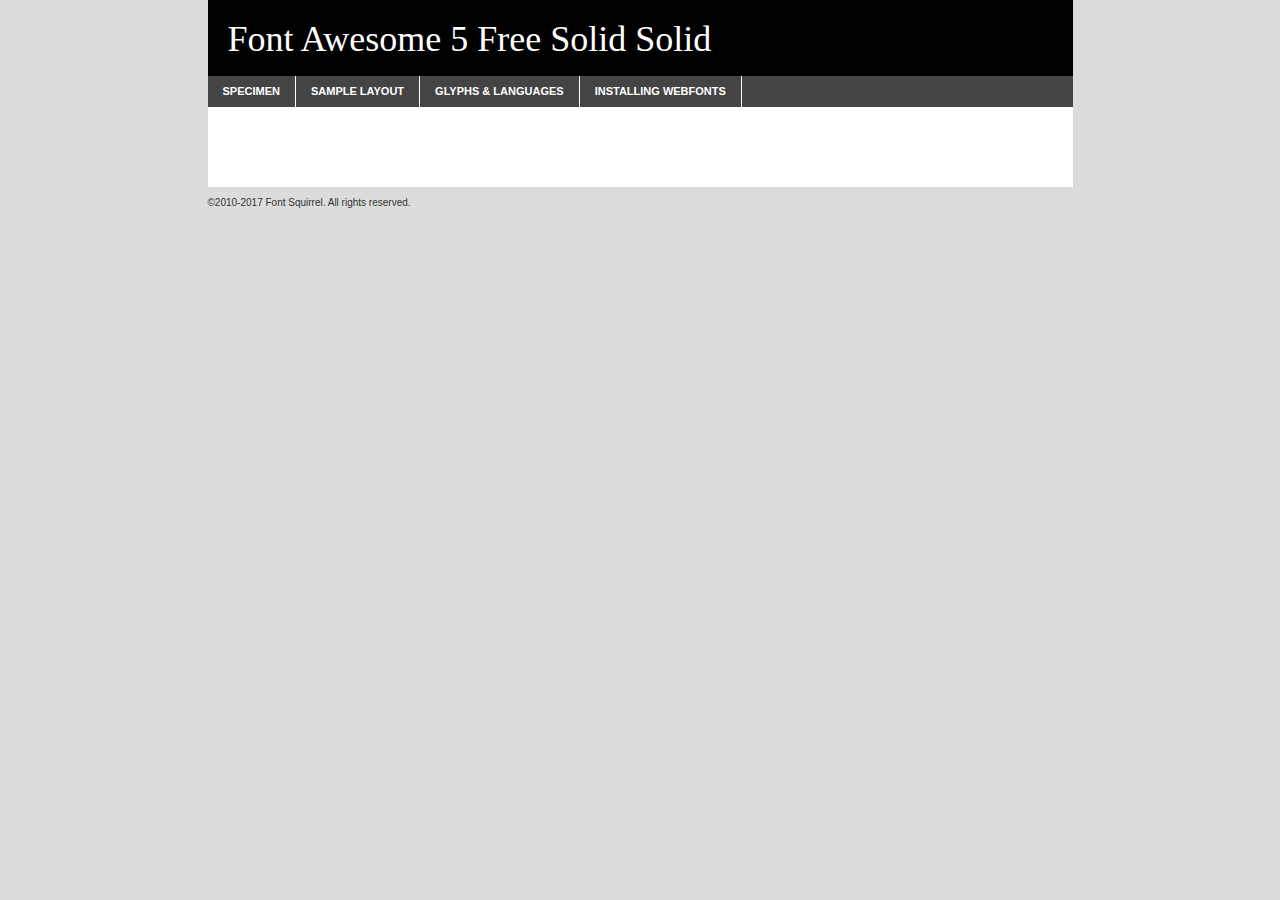
<file: fonts/webfontkit-20200423-190413/fa-solid-900-demo.html>
<!DOCTYPE html PUBLIC "-//W3C//DTD XHTML 1.0 Transitional//EN"
	"http://www.w3.org/TR/xhtml1/DTD/xhtml1-transitional.dtd">

<html xmlns="http://www.w3.org/1999/xhtml" xml:lang="en" lang="en">
<head>
	<meta http-equiv="Content-Type" content="text/html; charset=utf-8" />
	<script src="http://ajax.googleapis.com/ajax/libs/jquery/1.7.2/jquery.min.js" type="text/javascript" charset="utf-8"></script>
	<script type="text/javascript">
	(function($){$.fn.easyTabs=function(option){var param=jQuery.extend({fadeSpeed:"fast",defaultContent:1,activeClass:'active'},option);$(this).each(function(){var thisId="#"+this.id;if(param.defaultContent==''){param.defaultContent=1;}
	if(typeof param.defaultContent=="number")
	{var defaultTab=$(thisId+" .tabs li:eq("+(param.defaultContent-1)+") a").attr('href').substr(1);}else{var defaultTab=param.defaultContent;}
	$(thisId+" .tabs li a").each(function(){var tabToHide=$(this).attr('href').substr(1);$("#"+tabToHide).addClass('easytabs-tab-content');});hideAll();changeContent(defaultTab);function hideAll(){$(thisId+" .easytabs-tab-content").hide();}
	function changeContent(tabId){hideAll();$(thisId+" .tabs li").removeClass(param.activeClass);$(thisId+" .tabs li a[href=#"+tabId+"]").closest('li').addClass(param.activeClass);if(param.fadeSpeed!="none")
	{$(thisId+" #"+tabId).fadeIn(param.fadeSpeed);}else{$(thisId+" #"+tabId).show();}}
	$(thisId+" .tabs li").click(function(){var tabId=$(this).find('a').attr('href').substr(1);changeContent(tabId);return false;});});}})(jQuery);
	</script>
	<link rel="stylesheet" href="specimen_files/specimen_stylesheet.css" type="text/css" charset="utf-8" />
	<link rel="stylesheet" href="stylesheet.css" type="text/css" charset="utf-8" />

	<style type="text/css">
					body{
				font-family: 'font_awesome_5_freesolid';
							}
		</style>

	<title>Font Awesome 5 Free Solid Solid Specimen</title>
	
	
	<script type="text/javascript" charset="utf-8">
		$(document).ready(function() {
			$('#container').easyTabs({defaultContent:1});
		});
	</script>
</head>

<body>
<div id="container">
	<div id="header">
		Font Awesome 5 Free Solid Solid	</div>
	<ul class="tabs">
		<li><a href="#specimen">Specimen</a></li>
		<li><a href="#layout">Sample Layout</a></li>
				<li><a href="#glyphs">Glyphs &amp; Languages</a></li>
		<li><a href="#installing">Installing Webfonts</a></li>
		
	</ul>
	
	<div id="main_content">

		
			<div id="specimen">
		
				<div class="section">
					<div class="grid12 firstcol">
						<div class="huge">AaBb</div>
					</div>
				</div>
		
				<div class="section">
					<div class="glyph_range">A&#x200B;B&#x200b;C&#x200b;D&#x200b;E&#x200b;F&#x200b;G&#x200b;H&#x200b;I&#x200b;J&#x200b;K&#x200b;L&#x200b;M&#x200b;N&#x200b;O&#x200b;P&#x200b;Q&#x200b;R&#x200b;S&#x200b;T&#x200b;U&#x200b;V&#x200b;W&#x200b;X&#x200b;Y&#x200b;Z&#x200b;a&#x200b;b&#x200b;c&#x200b;d&#x200b;e&#x200b;f&#x200b;g&#x200b;h&#x200b;i&#x200b;j&#x200b;k&#x200b;l&#x200b;m&#x200b;n&#x200b;o&#x200b;p&#x200b;q&#x200b;r&#x200b;s&#x200b;t&#x200b;u&#x200b;v&#x200b;w&#x200b;x&#x200b;y&#x200b;z&#x200b;1&#x200b;2&#x200b;3&#x200b;4&#x200b;5&#x200b;6&#x200b;7&#x200b;8&#x200b;9&#x200b;0&#x200b;&amp;&#x200b;.&#x200b;,&#x200b;?&#x200b;!&#x200b;&#64;&#x200b;(&#x200b;)&#x200b;#&#x200b;$&#x200b;%&#x200b;*&#x200b;+&#x200b;-&#x200b;=&#x200b;:&#x200b;;</div>
				</div>
				<div class="section">
					<div class="grid12 firstcol">
						<table class="sample_table">
							<tr><td>10</td><td class="size10">abcdefghijklmnopqrstuvwxyzABCDEFGHIJKLMNOPQRSTUVWXYZ0123456789abcdefghijklmnopqrstuvwxyzABCDEFGHIJKLMNOPQRSTUVWXYZ0123456789abcdefghijklmnopqrstuvwxyzABCDEFGHIJKLMNOPQRSTUVWXYZ</td></tr>
							<tr><td>11</td><td class="size11">abcdefghijklmnopqrstuvwxyzABCDEFGHIJKLMNOPQRSTUVWXYZ0123456789abcdefghijklmnopqrstuvwxyzABCDEFGHIJKLMNOPQRSTUVWXYZ0123456789abcdefghijklmnopqrstuvwxyzABCDEFGHIJKLMNOPQRSTUVWXYZ</td></tr>
							<tr><td>12</td><td class="size12">abcdefghijklmnopqrstuvwxyzABCDEFGHIJKLMNOPQRSTUVWXYZ0123456789abcdefghijklmnopqrstuvwxyzABCDEFGHIJKLMNOPQRSTUVWXYZ0123456789abcdefghijklmnopqrstuvwxyzABCDEFGHIJKLMNOPQRSTUVWXYZ</td></tr>
							<tr><td>13</td><td class="size13">abcdefghijklmnopqrstuvwxyzABCDEFGHIJKLMNOPQRSTUVWXYZ0123456789abcdefghijklmnopqrstuvwxyzABCDEFGHIJKLMNOPQRSTUVWXYZ0123456789abcdefghijklmnopqrstuvwxyzABCDEFGHIJKLMNOPQRSTUVWXYZ</td></tr>
							<tr><td>14</td><td class="size14">abcdefghijklmnopqrstuvwxyzABCDEFGHIJKLMNOPQRSTUVWXYZ0123456789abcdefghijklmnopqrstuvwxyzABCDEFGHIJKLMNOPQRSTUVWXYZ0123456789abcdefghijklmnopqrstuvwxyzABCDEFGHIJKLMNOPQRSTUVWXYZ</td></tr>
							<tr><td>16</td><td class="size16">abcdefghijklmnopqrstuvwxyzABCDEFGHIJKLMNOPQRSTUVWXYZ0123456789abcdefghijklmnopqrstuvwxyzABCDEFGHIJKLMNOPQRSTUVWXYZ</td></tr>
							<tr><td>18</td><td class="size18">abcdefghijklmnopqrstuvwxyzABCDEFGHIJKLMNOPQRSTUVWXYZ0123456789abcdefghijklmnopqrstuvwxyzABCDEFGHIJKLMNOPQRSTUVWXYZ</td></tr>
							<tr><td>20</td><td class="size20">abcdefghijklmnopqrstuvwxyzABCDEFGHIJKLMNOPQRSTUVWXYZ0123456789abcdefghijklmnopqrstuvwxyzABCDEFGHIJKLMNOPQRSTUVWXYZ</td></tr>
							<tr><td>24</td><td class="size24">abcdefghijklmnopqrstuvwxyzABCDEFGHIJKLMNOPQRSTUVWXYZ0123456789abcdefghijklmnopqrstuvwxyzABCDEFGHIJKLMNOPQRSTUVWXYZ</td></tr>
							<tr><td>30</td><td class="size30">abcdefghijklmnopqrstuvwxyzABCDEFGHIJKLMNOPQRSTUVWXYZ0123456789abcdefghijklmnopqrstuvwxyzABCDEFGHIJKLMNOPQRSTUVWXYZ</td></tr>
							<tr><td>36</td><td class="size36">abcdefghijklmnopqrstuvwxyzABCDEFGHIJKLMNOPQRSTUVWXYZ0123456789abcdefghijklmnopqrstuvwxyzABCDEFGHIJKLMNOPQRSTUVWXYZ</td></tr>
							<tr><td>48</td><td class="size48">abcdefghijklmnopqrstuvwxyzABCDEFGHIJKLMNOPQRSTUVWXYZ0123456789abcdefghijklmnopqrstuvwxyzABCDEFGHIJKLMNOPQRSTUVWXYZ</td></tr>
							<tr><td>60</td><td class="size60">abcdefghijklmnopqrstuvwxyzABCDEFGHIJKLMNOPQRSTUVWXYZ0123456789abcdefghijklmnopqrstuvwxyzABCDEFGHIJKLMNOPQRSTUVWXYZ</td></tr>
							<tr><td>72</td><td class="size72">abcdefghijklmnopqrstuvwxyzABCDEFGHIJKLMNOPQRSTUVWXYZ0123456789abcdefghijklmnopqrstuvwxyzABCDEFGHIJKLMNOPQRSTUVWXYZ</td></tr>
							<tr><td>90</td><td class="size90">abcdefghijklmnopqrstuvwxyzABCDEFGHIJKLMNOPQRSTUVWXYZ0123456789abcdefghijklmnopqrstuvwxyzABCDEFGHIJKLMNOPQRSTUVWXYZ</td></tr>
						</table>
				
					</div>
			
				</div>
		
		
		
								<div class="section" id="bodycomparison">


										<div id="xheight">
				<div class="fontbody">&#x25FC;&#x25FC;&#x25FC;&#x25FC;&#x25FC;&#x25FC;&#x25FC;&#x25FC;&#x25FC;&#x25FC;&#x25FC;&#x25FC;&#x25FC;&#x25FC;&#x25FC;&#x25FC;&#x25FC;&#x25FC;&#x25FC;&#x25FC;&#x25FC;&#x25FC;&#x25FC;&#x25FC;&#x25FC;&#x25FC;&#x25FC;&#x25FC;&#x25FC;&#x25FC;&#x25FC;&#x25FC;&#x25FC;&#x25FC;&#x25FC;&#x25FC;&#x25FC;&#x25FC;&#x25FC;&#x25FC;&#x25FC;&#x25FC;&#x25FC;&#x25FC;&#x25FC;&#x25FC;&#x25FC;&#x25FC;&#x25FC;&#x25FC;&#x25FC;&#x25FC;&#x25FC;&#x25FC;&#x25FC;&#x25FC;&#x25FC;&#x25FC;&#x25FC;&#x25FC;&#x25FC;&#x25FC;&#x25FC;&#x25FC;&#x25FC;&#x25FC;&#x25FC;&#x25FC;&#x25FC;&#x25FC;&#x25FC;&#x25FC;&#x25FC;&#x25FC;&#x25FC;&#x25FC;&#x25FC;&#x25FC;&#x25FC;&#x25FC;&#x25FC;&#x25FC;&#x25FC;&#x25FC;&#x25FC;&#x25FC;&#x25FC;&#x25FC;&#x25FC;&#x25FC;&#x25FC;&#x25FC;&#x25FC;&#x25FC;&#x25FC;&#x25FC;&#x25FC;&#x25FC;&#x25FC;body</div><div class="arialbody">body</div><div class="verdanabody">body</div><div class="georgiabody">body</div></div>
										<div class="fontbody" style="z-index:1">
											body<span>Font Awesome 5 Free Solid Solid</span>
										</div>
										<div class="arialbody" style="z-index:1">
											body<span>Arial</span>
										</div>
										<div class="verdanabody" style="z-index:1">
											body<span>Verdana</span>
										</div>
										<div class="georgiabody" style="z-index:1">
											body<span>Georgia</span>
										</div>



								</div>
		
		
				<div class="section psample psample_row1" id="">
					
					<div class="grid2 firstcol">
						<p class="size10"><span>10.</span>Aenean lacinia bibendum nulla sed consectetur. Fusce dapibus, tellus ac cursus commodo, tortor mauris condimentum nibh, ut fermentum massa justo sit amet risus. Nullam id dolor id nibh ultricies vehicula ut id elit. Cum sociis natoque penatibus et magnis dis parturient montes, nascetur ridiculus mus. Nulla vitae elit libero, a pharetra augue.</p>
			
					</div>
					<div class="grid3">
						<p class="size11"><span>11.</span>Aenean lacinia bibendum nulla sed consectetur. Fusce dapibus, tellus ac cursus commodo, tortor mauris condimentum nibh, ut fermentum massa justo sit amet risus. Nullam id dolor id nibh ultricies vehicula ut id elit. Cum sociis natoque penatibus et magnis dis parturient montes, nascetur ridiculus mus. Nulla vitae elit libero, a pharetra augue.</p>
			
					</div>
					<div class="grid3">
						<p class="size12"><span>12.</span>Aenean lacinia bibendum nulla sed consectetur. Fusce dapibus, tellus ac cursus commodo, tortor mauris condimentum nibh, ut fermentum massa justo sit amet risus. Nullam id dolor id nibh ultricies vehicula ut id elit. Cum sociis natoque penatibus et magnis dis parturient montes, nascetur ridiculus mus. Nulla vitae elit libero, a pharetra augue.</p>
			
					</div>
					<div class="grid4">
						<p class="size13"><span>13.</span>Aenean lacinia bibendum nulla sed consectetur. Fusce dapibus, tellus ac cursus commodo, tortor mauris condimentum nibh, ut fermentum massa justo sit amet risus. Nullam id dolor id nibh ultricies vehicula ut id elit. Cum sociis natoque penatibus et magnis dis parturient montes, nascetur ridiculus mus. Nulla vitae elit libero, a pharetra augue.</p>
			
					</div>
					<div class="white_blend"></div>
					
				</div>
				<div class="section psample psample_row2" id="">
					<div class="grid3 firstcol">
						<p class="size14"><span>14.</span>Aenean lacinia bibendum nulla sed consectetur. Fusce dapibus, tellus ac cursus commodo, tortor mauris condimentum nibh, ut fermentum massa justo sit amet risus. Nullam id dolor id nibh ultricies vehicula ut id elit. Cum sociis natoque penatibus et magnis dis parturient montes, nascetur ridiculus mus. Nulla vitae elit libero, a pharetra augue.</p>
			
					</div>
					<div class="grid4">
						<p class="size16"><span>16.</span>Aenean lacinia bibendum nulla sed consectetur. Fusce dapibus, tellus ac cursus commodo, tortor mauris condimentum nibh, ut fermentum massa justo sit amet risus. Nullam id dolor id nibh ultricies vehicula ut id elit. Cum sociis natoque penatibus et magnis dis parturient montes, nascetur ridiculus mus. Nulla vitae elit libero, a pharetra augue.</p>
			
					</div>
					<div class="grid5">
						<p class="size18"><span>18.</span>Aenean lacinia bibendum nulla sed consectetur. Fusce dapibus, tellus ac cursus commodo, tortor mauris condimentum nibh, ut fermentum massa justo sit amet risus. Nullam id dolor id nibh ultricies vehicula ut id elit. Cum sociis natoque penatibus et magnis dis parturient montes, nascetur ridiculus mus. Nulla vitae elit libero, a pharetra augue.</p>
			
					</div>

					<div class="white_blend"></div>

				</div>
				
				<div class="section psample psample_row3" id="">
					<div class="grid5 firstcol">
						<p class="size20"><span>20.</span>Aenean lacinia bibendum nulla sed consectetur. Fusce dapibus, tellus ac cursus commodo, tortor mauris condimentum nibh, ut fermentum massa justo sit amet risus. Nullam id dolor id nibh ultricies vehicula ut id elit. Cum sociis natoque penatibus et magnis dis parturient montes, nascetur ridiculus mus. Nulla vitae elit libero, a pharetra augue.</p>
					</div>
					<div class="grid7">
						<p class="size24"><span>24.</span>Aenean lacinia bibendum nulla sed consectetur. Fusce dapibus, tellus ac cursus commodo, tortor mauris condimentum nibh, ut fermentum massa justo sit amet risus. Nullam id dolor id nibh ultricies vehicula ut id elit. Cum sociis natoque penatibus et magnis dis parturient montes, nascetur ridiculus mus. Nulla vitae elit libero, a pharetra augue.</p>
					</div>
					
					<div class="white_blend"></div>
					
				</div>
				
				<div class="section psample psample_row4" id="">
					<div class="grid12 firstcol">
						<p class="size30"><span>30.</span>Aenean lacinia bibendum nulla sed consectetur. Fusce dapibus, tellus ac cursus commodo, tortor mauris condimentum nibh, ut fermentum massa justo sit amet risus. Nullam id dolor id nibh ultricies vehicula ut id elit. Cum sociis natoque penatibus et magnis dis parturient montes, nascetur ridiculus mus. Nulla vitae elit libero, a pharetra augue.</p>
					</div>
					<div class="white_blend"></div>
					
				</div>
				
				
				
				<div class="section psample psample_row1 fullreverse">
					<div class="grid2 firstcol">
						<p class="size10"><span>10.</span>Aenean lacinia bibendum nulla sed consectetur. Fusce dapibus, tellus ac cursus commodo, tortor mauris condimentum nibh, ut fermentum massa justo sit amet risus. Nullam id dolor id nibh ultricies vehicula ut id elit. Cum sociis natoque penatibus et magnis dis parturient montes, nascetur ridiculus mus. Nulla vitae elit libero, a pharetra augue.</p>
			
					</div>
					<div class="grid3">
						<p class="size11"><span>11.</span>Aenean lacinia bibendum nulla sed consectetur. Fusce dapibus, tellus ac cursus commodo, tortor mauris condimentum nibh, ut fermentum massa justo sit amet risus. Nullam id dolor id nibh ultricies vehicula ut id elit. Cum sociis natoque penatibus et magnis dis parturient montes, nascetur ridiculus mus. Nulla vitae elit libero, a pharetra augue.</p>
			
					</div>
					<div class="grid3">
						<p class="size12"><span>12.</span>Aenean lacinia bibendum nulla sed consectetur. Fusce dapibus, tellus ac cursus commodo, tortor mauris condimentum nibh, ut fermentum massa justo sit amet risus. Nullam id dolor id nibh ultricies vehicula ut id elit. Cum sociis natoque penatibus et magnis dis parturient montes, nascetur ridiculus mus. Nulla vitae elit libero, a pharetra augue.</p>
			
					</div>
					<div class="grid4">
						<p class="size13"><span>13.</span>Aenean lacinia bibendum nulla sed consectetur. Fusce dapibus, tellus ac cursus commodo, tortor mauris condimentum nibh, ut fermentum massa justo sit amet risus. Nullam id dolor id nibh ultricies vehicula ut id elit. Cum sociis natoque penatibus et magnis dis parturient montes, nascetur ridiculus mus. Nulla vitae elit libero, a pharetra augue.</p>
			
					</div>
					<div class="black_blend"></div>
					
				</div>
				
				<div class="section psample psample_row2 fullreverse">
					<div class="grid3 firstcol">
						<p class="size14"><span>14.</span>Aenean lacinia bibendum nulla sed consectetur. Fusce dapibus, tellus ac cursus commodo, tortor mauris condimentum nibh, ut fermentum massa justo sit amet risus. Nullam id dolor id nibh ultricies vehicula ut id elit. Cum sociis natoque penatibus et magnis dis parturient montes, nascetur ridiculus mus. Nulla vitae elit libero, a pharetra augue.</p>
			
					</div>
					<div class="grid4">
						<p class="size16"><span>16.</span>Aenean lacinia bibendum nulla sed consectetur. Fusce dapibus, tellus ac cursus commodo, tortor mauris condimentum nibh, ut fermentum massa justo sit amet risus. Nullam id dolor id nibh ultricies vehicula ut id elit. Cum sociis natoque penatibus et magnis dis parturient montes, nascetur ridiculus mus. Nulla vitae elit libero, a pharetra augue.</p>
			
					</div>
					<div class="grid5">
						<p class="size18"><span>18.</span>Aenean lacinia bibendum nulla sed consectetur. Fusce dapibus, tellus ac cursus commodo, tortor mauris condimentum nibh, ut fermentum massa justo sit amet risus. Nullam id dolor id nibh ultricies vehicula ut id elit. Cum sociis natoque penatibus et magnis dis parturient montes, nascetur ridiculus mus. Nulla vitae elit libero, a pharetra augue.</p>
			
					</div>
					<div class="black_blend"></div>

				</div>
				
				<div class="section psample fullreverse psample_row3" id="">
					<div class="grid5 firstcol">
						<p class="size20"><span>20.</span>Aenean lacinia bibendum nulla sed consectetur. Fusce dapibus, tellus ac cursus commodo, tortor mauris condimentum nibh, ut fermentum massa justo sit amet risus. Nullam id dolor id nibh ultricies vehicula ut id elit. Cum sociis natoque penatibus et magnis dis parturient montes, nascetur ridiculus mus. Nulla vitae elit libero, a pharetra augue.</p>
					</div>
					<div class="grid7">
						<p class="size24"><span>24.</span>Aenean lacinia bibendum nulla sed consectetur. Fusce dapibus, tellus ac cursus commodo, tortor mauris condimentum nibh, ut fermentum massa justo sit amet risus. Nullam id dolor id nibh ultricies vehicula ut id elit. Cum sociis natoque penatibus et magnis dis parturient montes, nascetur ridiculus mus. Nulla vitae elit libero, a pharetra augue.</p>
					</div>
					
					<div class="black_blend"></div>
					
				</div>
				
				<div class="section psample fullreverse psample_row4" id="" style="border-bottom: 20px #000 solid;">
					<div class="grid12 firstcol">
						<p class="size30"><span>30.</span>Aenean lacinia bibendum nulla sed consectetur. Fusce dapibus, tellus ac cursus commodo, tortor mauris condimentum nibh, ut fermentum massa justo sit amet risus. Nullam id dolor id nibh ultricies vehicula ut id elit. Cum sociis natoque penatibus et magnis dis parturient montes, nascetur ridiculus mus. Nulla vitae elit libero, a pharetra augue.</p>
					</div>
					<div class="black_blend"></div>
					
				</div>
				
				
				
				
			</div>
			
			<div id="layout">
				
				<div class="section">
					
					<div class="grid12 firstcol">
						<h1>Lorem Ipsum Dolor</h1>
						<h2>Etiam porta sem malesuada magna mollis euismod</h2>
						
						<p class="byline">By <a href="#link">Aenean Lacinia</a></p>
					</div>
				</div>
				<div class="section">
					<div class="grid8 firstcol">
						<p class="large">Donec sed odio dui. Morbi leo risus, porta ac consectetur ac, vestibulum at eros. Fusce dapibus, tellus ac cursus commodo, tortor mauris condimentum nibh, ut fermentum massa justo sit amet risus. </p>

						
						<h3>Pellentesque ornare sem</h3>

						<p>Maecenas sed diam eget risus varius blandit sit amet non magna. Maecenas faucibus mollis interdum. Donec ullamcorper nulla non metus auctor fringilla. Nullam id dolor id nibh ultricies vehicula ut id elit. Nullam id dolor id nibh ultricies vehicula ut id elit. </p>

						<p>Aenean eu leo quam. Pellentesque ornare sem lacinia quam venenatis vestibulum. Lorem ipsum dolor sit amet, consectetur adipiscing elit. Cum sociis natoque penatibus et magnis dis parturient montes, nascetur ridiculus mus. </p>

						<p>Nulla vitae elit libero, a pharetra augue. Praesent commodo cursus magna, vel scelerisque nisl consectetur et. Aenean lacinia bibendum nulla sed consectetur. </p>

						<p>Nullam quis risus eget urna mollis ornare vel eu leo. Nullam quis risus eget urna mollis ornare vel eu leo. Maecenas sed diam eget risus varius blandit sit amet non magna. Donec ullamcorper nulla non metus auctor fringilla. </p>

						<h3>Cras mattis consectetur</h3>

						<p>Aenean eu leo quam. Pellentesque ornare sem lacinia quam venenatis vestibulum. Aenean lacinia bibendum nulla sed consectetur. Integer posuere erat a ante venenatis dapibus posuere velit aliquet. Cras mattis consectetur purus sit amet fermentum. </p>

						<p>Nullam id dolor id nibh ultricies vehicula ut id elit. Nullam quis risus eget urna mollis ornare vel eu leo. Cras mattis consectetur purus sit amet fermentum.</p>
					</div>
					
					<div class="grid4 sidebar">
						
						<div class="box reverse">
							<p class="last">Nullam quis risus eget urna mollis ornare vel eu leo. Donec ullamcorper nulla non metus auctor fringilla. Cras mattis consectetur purus sit amet fermentum. Sed posuere consectetur est at lobortis. Lorem ipsum dolor sit amet, consectetur adipiscing elit. </p>
						</div>
						
						<p class="caption">Maecenas sed diam eget risus varius.</p>

						<p>Vestibulum id ligula porta felis euismod semper. Integer posuere erat a ante venenatis dapibus posuere velit aliquet. Vestibulum id ligula porta felis euismod semper. Sed posuere consectetur est at lobortis. Maecenas sed diam eget risus varius blandit sit amet non magna. Fusce dapibus, tellus ac cursus commodo, tortor mauris condimentum nibh, ut fermentum massa justo sit amet risus. </p>

					

						<p>Duis mollis, est non commodo luctus, nisi erat porttitor ligula, eget lacinia odio sem nec elit. Aenean lacinia bibendum nulla sed consectetur. Vivamus sagittis lacus vel augue laoreet rutrum faucibus dolor auctor. Aenean lacinia bibendum nulla sed consectetur. Nullam quis risus eget urna mollis ornare vel eu leo. </p>

						<p>Praesent commodo cursus magna, vel scelerisque nisl consectetur et. Donec ullamcorper nulla non metus auctor fringilla. Maecenas faucibus mollis interdum. Fusce dapibus, tellus ac cursus commodo, tortor mauris condimentum nibh, ut fermentum massa justo sit amet risus. </p>

					</div>
				</div>
				
			</div>


			



		<div id="glyphs">
			<div class="section">
				<div class="grid12 firstcol">
			
				<h1>Language Support</h1>
				<p>The subset of Font Awesome 5 Free Solid Solid in this kit supports the following languages:<br />
			
					<em>This font does not fully support any language.</em>				</p>
				<h1>Glyph Chart</h1>
				<p>The subset of Font Awesome 5 Free Solid Solid in this kit includes all the glyphs listed below. Unicode entities are included above each glyph to help you insert individual characters into your layout.</p>
				<div id="glyph_chart">
			
																				 <div><p>&amp;#13;</p>&#13;</div>
																				 <div><p>&amp;#8192;</p>&#8192;</div>
																				 <div><p>&amp;#8193;</p>&#8193;</div>
																				 <div><p>&amp;#8194;</p>&#8194;</div>
																				 <div><p>&amp;#8195;</p>&#8195;</div>
																				 <div><p>&amp;#8196;</p>&#8196;</div>
																				 <div><p>&amp;#8197;</p>&#8197;</div>
																				 <div><p>&amp;#8198;</p>&#8198;</div>
																				 <div><p>&amp;#8199;</p>&#8199;</div>
																				 <div><p>&amp;#8200;</p>&#8200;</div>
																				 <div><p>&amp;#8201;</p>&#8201;</div>
																				 <div><p>&amp;#8202;</p>&#8202;</div>
																				 <div><p>&amp;#8239;</p>&#8239;</div>
																				 <div><p>&amp;#8287;</p>&#8287;</div>
																				 <div><p>&amp;#9724;</p>&#9724;</div>
																																						</div>	
				</div>
		
		
			</div>
		</div>
		
		
		<div id="specs">
			
		</div>
	
		<div id="installing">
			<div class="section">
				<div class="grid7 firstcol">
					<h1>Installing Webfonts</h1>
					
					<p>Webfonts are supported by all major browser platforms but not all in the same way. There are currently four different font formats that must be included in order to target all browsers. This includes TTF, WOFF, EOT and SVG.</p>
					
					<h2>1. Upload your webfonts</h2>
					<p>You must upload your webfont kit to your website. They should be in or near the same directory as your CSS files.</p>
					
					<h2>2. Include the webfont stylesheet</h2>
					<p>A special CSS @font-face declaration helps the various browsers select the appropriate font it needs without causing you a bunch of headaches. Learn more about this syntax by reading the <a href="https://www.fontspring.com/blog/further-hardening-of-the-bulletproof-syntax">Fontspring blog post</a> about it. The code for it is as follows:</p>


<code>
@font-face{ 
	font-family: 'MyWebFont';
	src: url('WebFont.eot');
	src: url('WebFont.eot?#iefix') format('embedded-opentype'),
	     url('WebFont.woff') format('woff'),
	     url('WebFont.ttf') format('truetype'),
	     url('WebFont.svg#webfont') format('svg');
}
</code>

	<p>We've already gone ahead and generated the code for you. All you have to do is link to the stylesheet in your HTML, like this:</p>
	<code>&lt;link rel=&quot;stylesheet&quot; href=&quot;stylesheet.css&quot; type=&quot;text/css&quot; charset=&quot;utf-8&quot; /&gt;</code>

					<h2>3. Modify your own stylesheet</h2>
					<p>To take advantage of your new fonts, you must tell your stylesheet to use them. Look at the original @font-face declaration above and find the property called "font-family." The name linked there will be what you use to reference the font. Prepend that webfont name to the font stack in the "font-family" property, inside the selector you want to change. For example:</p>
<code>p { font-family: 'WebFont', Arial, sans-serif; }</code>

<h2>4. Test</h2>
<p>Getting webfonts to work cross-browser <em>can</em> be tricky. Use the information in the sidebar to help you if you find that fonts aren't loading in a particular browser.</p>
				</div>
				
				<div class="grid5 sidebar">
					<div class="box">
						<h2>Troubleshooting<br />Font-Face Problems</h2>
						<p>Having trouble getting your webfonts to load in your new website? Here are some tips to sort out what might be the problem.</p>

						<h3>Fonts not showing in any browser</h3>

						<p>This sounds like you need to work on the plumbing. You either did not upload the fonts to the correct directory, or you did not link the fonts properly in the CSS. If you've confirmed that all this is correct and you still have a problem, take a look at your .htaccess file and see if requests are getting intercepted.</p>

						<h3>Fonts not loading in iPhone or iPad</h3>

						<p>The most common problem here is that you are serving the fonts from an IIS server. IIS refuses to serve files that have unknown MIME types. If that is the case, you must set the MIME type for SVG to "image/svg+xml" in the server settings. Follow these instructions from Microsoft if you need help.</p>

						<h3>Fonts not loading in Firefox</h3>

						<p>The primary reason for this failure? You are still using a version Firefox older than 3.5. So upgrade already! If that isn't it, then you are very likely serving fonts from a different domain. Firefox requires that all font assets be served from the same domain. Lastly it is possible that you need to add WOFF to your list of MIME types (if you are serving via IIS.)</p>

						<h3>Fonts not loading in IE</h3>

						<p>Are you looking at Internet Explorer on an actual Windows machine or are you cheating by using a service like Adobe BrowserLab? Many of these screenshot services do not render @font-face for IE. Best to test it on a real machine.</p>

						<h3>Fonts not loading in IE9</h3>

						<p>IE9, like Firefox, requires that fonts be served from the same domain as the website. Make sure that is the case.</p>
					</div>
				</div>
			</div>
			
		</div>
	
	</div>
	<div id="footer">
		<p>&copy;2010-2017 Font Squirrel. All rights reserved.</p>
	</div>
</div>
</body>
</html>
</file>
<file: fonts/webfontkit-20200423-190413/stylesheet.css>
/*! Generated by Font Squirrel (https://www.fontsquirrel.com) on April 23, 2020 */



@font-face {
    font-family: 'font_awesome_5_brandsregular';
    src: url('fa-brands-400-webfont.woff2') format('woff2'),
         url('fa-brands-400-webfont.woff') format('woff');
    font-weight: normal;
    font-style: normal;

}




@font-face {
    font-family: 'font_awesome_5_freeregular';
    src: url('fa-regular-400-webfont.woff2') format('woff2'),
         url('fa-regular-400-webfont.woff') format('woff');
    font-weight: normal;
    font-style: normal;

}




@font-face {
    font-family: 'font_awesome_5_freesolid';
    src: url('fa-solid-900-webfont.woff2') format('woff2'),
         url('fa-solid-900-webfont.woff') format('woff');
    font-weight: normal;
    font-style: normal;

}
</file>
<file: fonts/webfontkit-20200423-190413/specimen_files/specimen_stylesheet.css>
@import url('grid_12-825-55-15.css');

/*  
	CSS Reset by Eric Meyer - Released under Public Domain
    http://meyerweb.com/eric/tools/css/reset/
*/
html, body, div, span, applet, object, iframe,
h1, h2, h3, h4, h5, h6, p, blockquote, pre,
a, abbr, acronym, address, big, cite, code,
del, dfn, em, font, img, ins, kbd, q, s, samp,
small, strike, strong, sub, sup, tt, var,
b, u, i, center, dl, dt, dd, ol, ul, li,
fieldset, form, label, legend, table, 
caption, tbody, tfoot, thead, tr, th, td 
                  {margin: 0;padding: 0;border: 0;outline: 0;
                  font-size: 100%;vertical-align: baseline;
                  background: transparent;}
body              {line-height: 1;}
ol, ul            {list-style: none;}
blockquote, q     {quotes: none;}
blockquote:before, blockquote:after,
q:before, q:after {content: '';	content: none;}
:focus            {outline: 0;}
ins               {text-decoration: none;}
del               {text-decoration: line-through;}
table             {border-collapse: collapse;border-spacing: 0;}




body {
	color: #000;
	background-color: #dcdcdc;
}

a {
	text-decoration: none;
	color: #1883ba;
}

h1{
	font-size: 32px;
	font-weight: normal;
	font-style: normal;
	margin-bottom: 18px;
}

h2{
	font-size: 18px;
}

#container {
	width: 865px;
	margin: 0px auto;
}


#header {
	padding: 20px;
	font-size: 36px;
	background-color: #000;
	color: #fff;
}

#header span {
	color: #666;
}
#main_content {
	background-color: #fff;
	padding: 60px 20px 20px;
}


#footer p {
	margin: 0;
	padding-top: 10px;
	padding-bottom: 50px;
	color: #333;
	font: 10px Arial, sans-serif;
}

.tabs {
	width: 100%;
	height: 31px;
	background-color: #444;
}
.tabs li {
	float:  left;
	margin: 0;
	overflow: hidden;
	background-color: #444;
}
.tabs li a {
	display: block;
	color: #fff;
	text-decoration: none;
	font: bold 11px/11px 'Arial';
	text-transform: uppercase;
	padding: 10px 15px;
	border-right: 1px solid #fff;
}

.tabs li a:hover {
		background-color: #00b3ff;

}

.tabs li.active a {
	color:  #000;
	background-color: #fff;
}



div.huge {
	
	font-size: 300px;
	line-height: 1em;
	padding: 0;
	letter-spacing: -.02em;
	overflow: hidden;
}
div.glyph_range {
	font-size: 72px;
	line-height: 1.1em;
}

.size10{ font-size: 10px; }
.size11{ font-size: 11px; }
.size12{ font-size: 12px; }
.size13{ font-size: 13px; }
.size14{ font-size: 14px; }
.size16{ font-size: 16px; }
.size18{ font-size: 18px; }
.size20{ font-size: 20px; }
.size24{ font-size: 24px; }
.size30{ font-size: 30px; }
.size36{ font-size: 36px; }
.size48{ font-size: 48px; }
.size60{ font-size: 60px; }
.size72{ font-size: 72px; }
.size90{ font-size: 90px; }


.psample_row1 {	height: 120px;}
.psample_row1 {	height: 120px;}
.psample_row2 {	height: 160px;}
.psample_row3 {	height: 160px;}
.psample_row4 {	height: 160px;}

.psample {
	overflow: hidden;
	position: relative;
}
.psample p {
	line-height: 1.3em;
	display: block;
	overflow: hidden;
	margin: 0;
}

.psample span {
	margin-right: .5em;
}

.white_blend {
	width: 100%;
	height: 61px;
	background-image: url([data-uri]);
	position: absolute;
	bottom: 0;
}
.black_blend {
	width: 100%;
	height: 61px;
	background-image: url([data-uri]);
	position: absolute;
	bottom: 0;
}
.fullreverse {
	background:  #000 !important;
	color:  #fff !important;
	margin-left: -20px;
	padding-left: 20px;
	margin-right: -20px;
	padding-right: 20px;
	padding: 20px;
	margin-bottom:0;
}


.sample_table td {
	padding-top: 3px;
	padding-bottom:5px;
	padding-left: 5px;
	vertical-align: middle;
	line-height: 1.2em;
}

.sample_table td:first-child {
	background-color: #eee;
	text-align: right;
	padding-right: 5px;
	padding-left: 0;
	padding: 5px;
	font: 11px/12px "Courier New", Courier, mono;
}

code {
	white-space: pre;
	background-color: #eee;
	display: block;
	padding: 10px;
	margin-bottom: 18px;
	overflow: auto;
}


.bottom,.last 	{margin-bottom:0 !important; padding-bottom:0 !important;}

.box  { 
  padding: 18px; 
  margin-bottom: 18px; 
  background: #eee; 
}

.reverse,.reversed { background:  #000 !important;color:  #fff !important; border: none !important;}

#bodycomparison {
	position: relative;
	overflow: hidden;
	font-size: 72px;
	height: 90px;
	white-space: nowrap;
}

#bodycomparison div{
	font-size: 72px;
	line-height: 90px;
	display: inline;
	margin: 0 15px 0 0;
	padding: 0;
}

#bodycomparison div span{
	font: 10px Arial;
	position: absolute;
	left: 0;
}
#xheight {
	float: none;
	position: absolute;
	color: #d9f3ff;
	font-size: 72px;
	line-height: 90px;
}

.fontbody {
 position: relative;
}
.arialbody{
	font-family: Arial;
	position: relative;
}
.verdanabody{
	font-family: Verdana;
	position: relative;
}
.georgiabody{
	font-family: Georgia;
	position: relative;
}

/* @group Layout page
 */

#layout h1 {
	font-size: 36px;
	line-height: 42px;
	font-weight: normal;
	font-style: normal;
}

#layout h2 {
	font-size: 24px;
	line-height: 23px;
	font-weight: normal;
	font-style: normal;
}

#layout h3 {
	font-size: 22px;
	line-height: 1.4em;
	margin-top: 1em;
	font-weight: normal;
	font-style: normal;
}


#layout p.byline {
	font-size: 12px;
	margin-top: 18px;
	line-height: 12px;
	margin-bottom: 0;
}
#layout p {
	font-size: 14px;
	line-height: 21px;
	margin-bottom: .5em;
}

#layout p.large{
	font-size: 18px;
	line-height: 26px;
}

#layout .sidebar p{
	font-size: 12px;
	line-height: 1.4em;
}

#layout p.caption {
	font-size: 10px;
	margin-top: -16px;
	margin-bottom: 18px;
}

/* @end */

/* @group Glyphs */

#glyph_chart div{
	background-color: #d9f3ff;
	color: black;
	float: left;
	font-size: 36px;
	height: 1.2em;
	line-height: 1.2em;
	margin-bottom: 1px;
	margin-right: 1px;
	text-align: center;
	width: 1.2em;
	position: relative;
	padding: .6em .2em .2em;
}

#glyph_chart div p {
	position: absolute;
	left: 0;
	top: 0;
	display: block;
	text-align: center;
	font: bold 9px Arial, sans-serif;
	background-color: #3a768f;
	width: 100%;
	color: #fff;
	padding: 2px 0;
}


#glyphs h1 {
	font-family: Arial, sans-serif;
}
/* @end */

/* @group Installing */

#installing {
	font: 13px Arial, sans-serif;
}

#installing p,
#glyphs p{
	line-height: 1.2em;
	margin-bottom: 18px;
	font: 13px Arial, sans-serif;
}



#installing h3{
	font-size: 15px;
	margin-top: 18px;
}

/* @end */

#rendering h1 {
	font-family: Arial, sans-serif;
}
.render_table td {
	font: 11px "Courier New", Courier, mono;
	vertical-align: middle;
}
</file>
